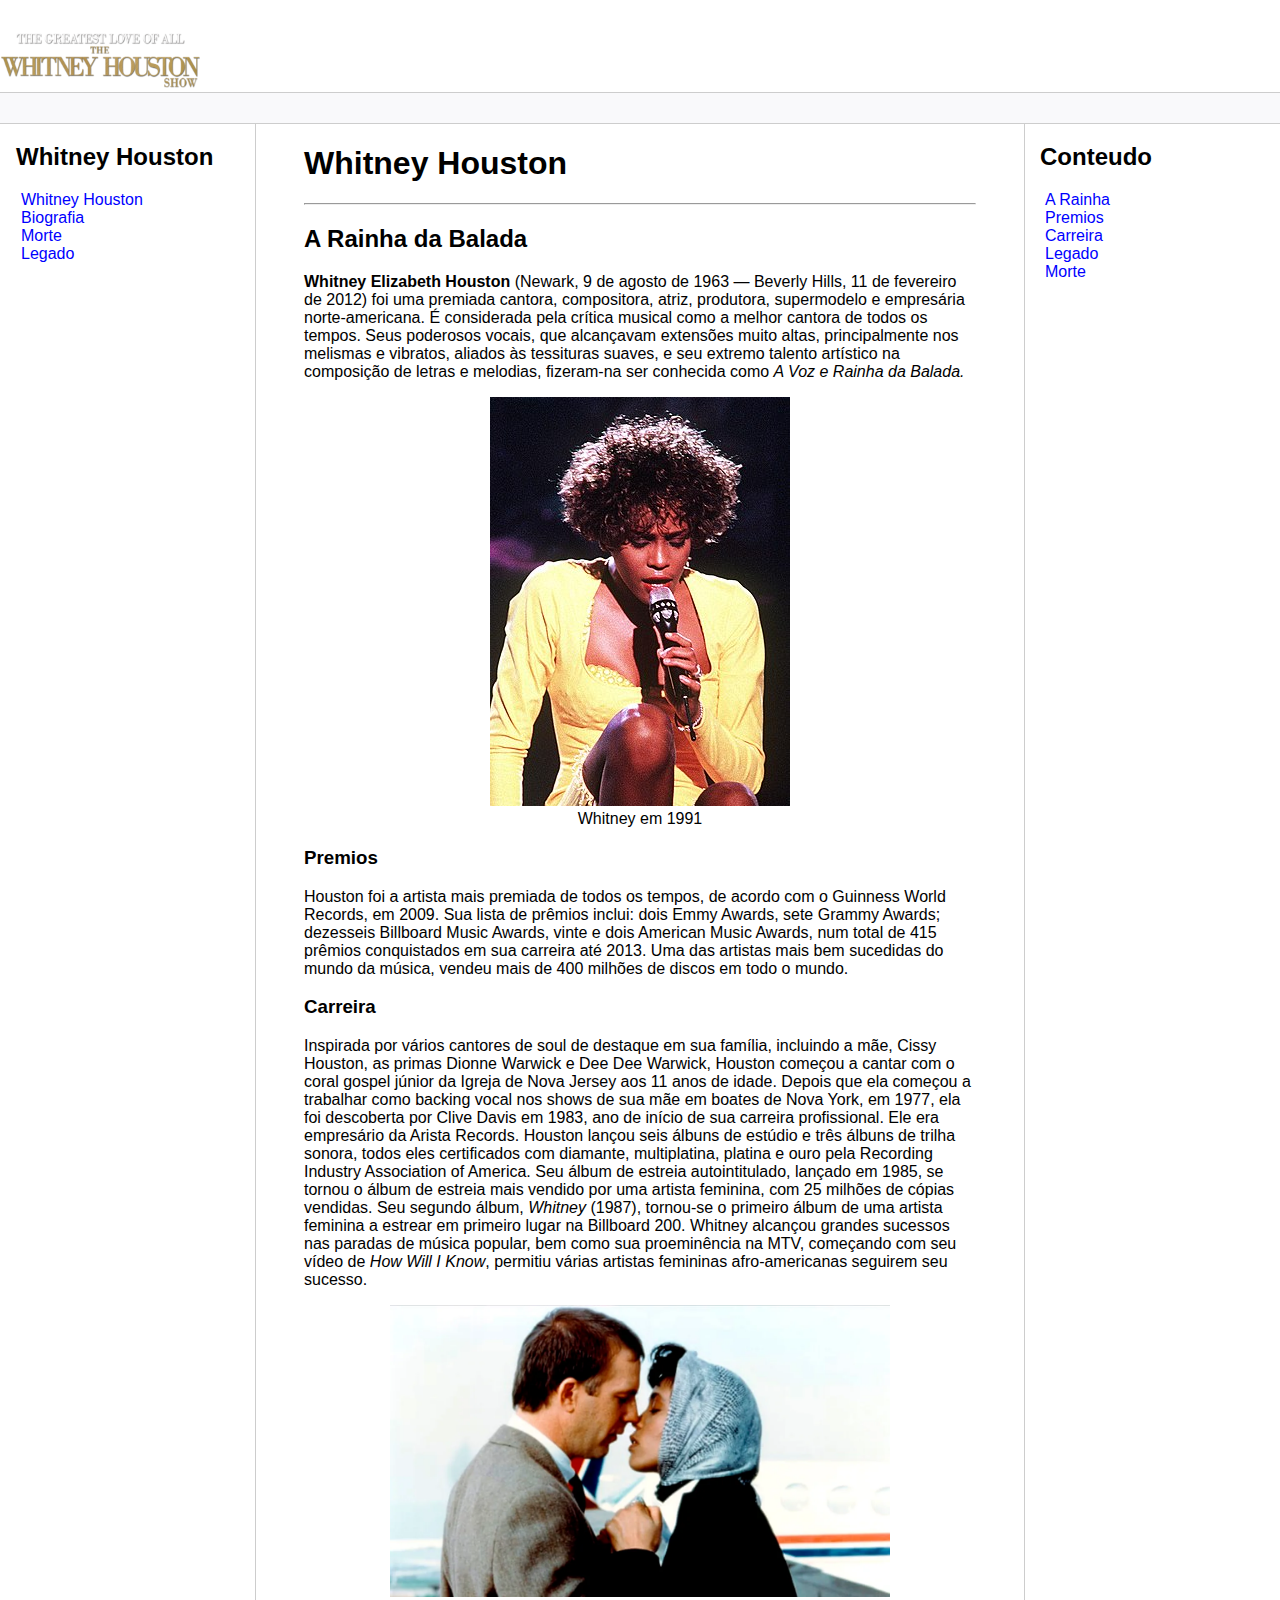
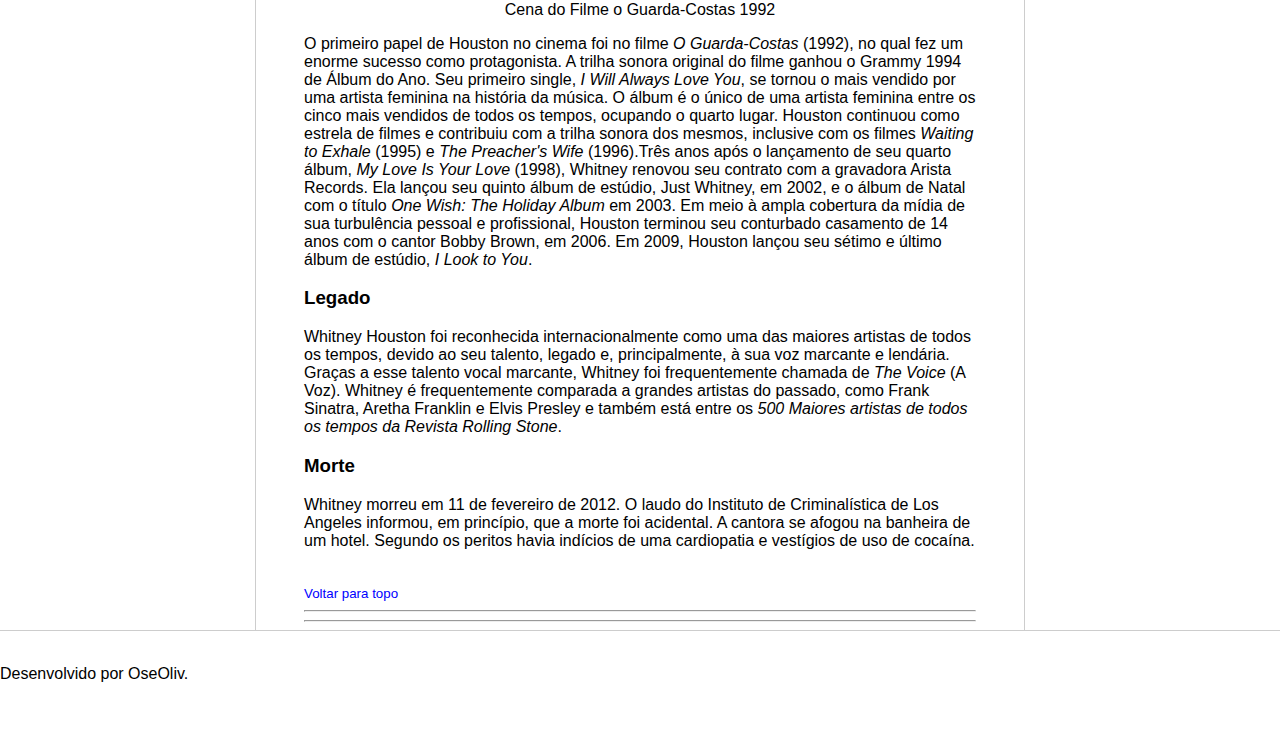
<file: index.html>
<!DOCTYPE html>
<html lang="pt-br">
<head>
    <meta charset="UTF-8">
    <meta http-equiv="X-UA-Compatible" content="IE=edge">
    <meta name="viewport" content="width=device-width, initial-scale=1.0">
    <title>Whitney Houston</title>
    <link rel="stylesheet" href="assets/css/style.css">
</head>
<body>

    <header class="logo">  
            <img src="assets/images/whlogo.png" alt="Logotipo Whitney Houston" width="200"/>  
    </header>

    <div class="bar"></div>

    <main class="content">
        <section class="sidebar">
            <h2>Whitney Houston</h2>
           <nav>
            <ul>
                <li><a href="index.html">Whitney Houston</a></li>
                <li><a href="biografia.html">Biografia</a></li>
                <li><a href="morte.html">Morte</a></li>
                <li><a href="legado.html">Legado</a></li>
            </ul>
        </nav>
        </section>

        <section class="main">
            <h1 id="topo">Whitney Houston</h1><hr>
            <h2 id="a-voz">A Rainha da Balada</h2>
            <p><strong>Whitney Elizabeth Houston</strong> (Newark, 9 de agosto de 1963 — Beverly Hills, 11 de fevereiro de 2012) foi uma premiada cantora, compositora, atriz, produtora, supermodelo e empresária norte-americana. É considerada pela crítica musical como a melhor cantora de todos os tempos. Seus poderosos vocais, que alcançavam extensões muito altas, principalmente nos melismas e vibratos, aliados às tessituras suaves, e seu extremo talento artístico na composição de letras e melodias, fizeram-na ser conhecida como <i>A Voz e Rainha da Balada.</i></p>
            <figure>
                <img srcset="assets\images\wh1.JPEG" alt="Whitney Cantando em Housto 1991" width="300">
                <figcaption>Whitney em 1991</figcaption>
            </figure>
            <h3 id="premios">Premios</h3>
            <p>Houston foi a artista mais premiada de todos os tempos, de acordo com o Guinness World Records, em 2009. Sua lista de prêmios inclui: dois Emmy Awards, sete Grammy Awards; dezesseis Billboard Music Awards, vinte e dois American Music Awards, num total de 415 prêmios conquistados em sua carreira até 2013. Uma das artistas mais bem sucedidas do mundo da música, vendeu mais de 400 milhões de discos em todo o mundo.</p>
            <h3 id="carreira">Carreira</h3>
            <p>Inspirada por vários cantores de soul de destaque em sua família, incluindo a mãe, Cissy Houston, as primas Dionne Warwick e Dee Dee Warwick, Houston começou a cantar com o coral gospel júnior da Igreja de Nova Jersey aos 11 anos de idade. Depois que ela começou a trabalhar como backing vocal nos shows de sua mãe em boates de Nova York, em 1977, ela foi descoberta por Clive Davis em 1983, ano de início de sua carreira profissional. Ele era empresário da Arista Records. Houston lançou seis álbuns de estúdio e três álbuns de trilha sonora, todos eles certificados com diamante, multiplatina, platina e ouro pela Recording Industry Association of America. Seu álbum de estreia autointitulado, lançado em 1985, se tornou o álbum de estreia mais vendido por uma artista feminina, com 25 milhões de cópias vendidas. Seu segundo álbum, <i>Whitney</i> (1987), tornou-se o primeiro álbum de uma artista feminina a estrear em primeiro lugar na Billboard 200. Whitney alcançou grandes sucessos nas paradas de música popular, bem como sua proeminência na MTV, começando com seu vídeo de <i>How Will I Know</i>, permitiu várias artistas femininas afro-americanas seguirem seu sucesso.</p>
            <figure>
                <img srcset="assets\images\wh2.jpg" alt="Whitney em cenada do filme O Guarda Costas" width="500">
                <figcaption>Cena do Filme o Guarda-Costas 1992</figcaption>
            </figure>
            <p>O primeiro papel de Houston no cinema foi no filme <i>O Guarda-Costas</i> (1992), no qual fez um enorme sucesso como protagonista. A trilha sonora original do filme ganhou o Grammy 1994 de Álbum do Ano. Seu primeiro single, <i>I Will Always Love You</i>, se tornou o mais vendido por uma artista feminina na história da música. O álbum é o único de uma artista feminina entre os cinco mais vendidos de todos os tempos, ocupando o quarto lugar. Houston continuou como estrela de filmes e contribuiu com a trilha sonora dos mesmos, inclusive com os filmes <i>Waiting to Exhale</i> (1995) e <i>The Preacher's Wife</i> (1996).Três anos após o lançamento de seu quarto álbum,<i> My Love Is Your Love</i> (1998), Whitney renovou seu contrato com a gravadora Arista Records. Ela lançou seu quinto álbum de estúdio, Just Whitney, em 2002, e o álbum de Natal com o título <i>One Wish: The Holiday Album</i> em 2003. Em meio à ampla cobertura da mídia de sua turbulência pessoal e profissional, Houston terminou seu conturbado casamento de 14 anos com o cantor Bobby Brown, em 2006. Em 2009, Houston lançou seu sétimo e último álbum de estúdio, <i>I Look to You</i>.</p>
            <h3 id="legado">Legado</h3>
            <p>Whitney Houston foi reconhecida internacionalmente como uma das maiores artistas de todos os tempos, devido ao seu talento, legado e, principalmente, à sua voz marcante e lendária. Graças a esse talento vocal marcante, Whitney foi frequentemente chamada de <i>The Voice</i> (A Voz). Whitney é frequentemente comparada a grandes artistas do passado, como Frank Sinatra, Aretha Franklin e Elvis Presley e também está entre os<i> 500 Maiores artistas de todos os tempos da Revista Rolling Stone</i>.</p>
            <h3 id="morte">Morte</h3>
            <p>Whitney morreu em 11 de fevereiro de 2012. O laudo do Instituto de Criminalística de Los Angeles informou, em princípio, que a morte foi acidental. A cantora se afogou na banheira de um hotel. Segundo os peritos havia indícios de uma cardiopatia e vestígios de uso de cocaína.</p>
            
            <br>


            <small><a href="#topo">Voltar para topo</a></small>
            <hr><hr>
        </section>
        
        <section class="anchors">
            <h2>Conteudo</h2>
            <ul>
                <li><a href="#a-voz">A Rainha</a></li>
                <li><a href="#premios">Premios</a></li>
                <li><a href="#carreira">Carreira</a></li>
                <li><a href="#legado">Legado</a></li>
                <li><a href="#morte">Morte</a></li>
                
              
            </ul>
        </section>
    
    </main>

    <footer class="footer"><br>
        <p>Desenvolvido por OseOliv.</p>

    </footer>
</body>
</html>
</file>
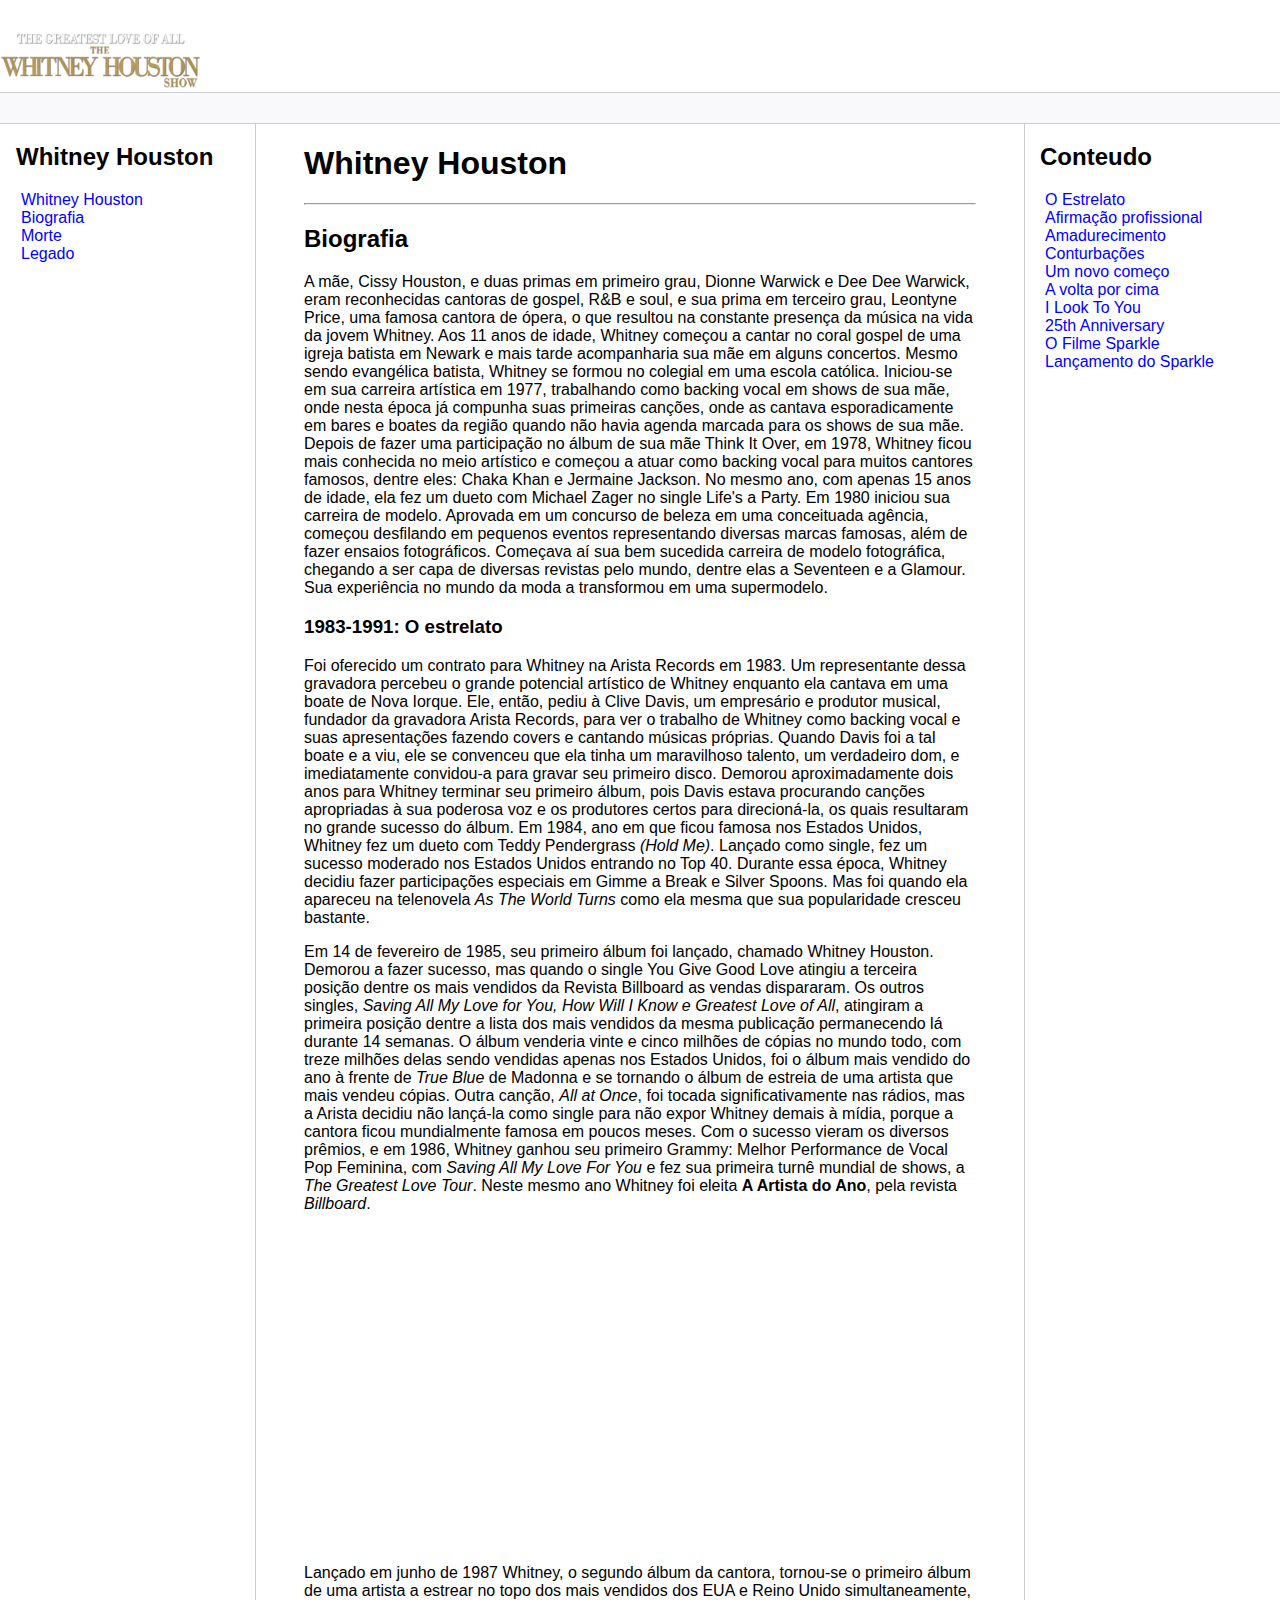
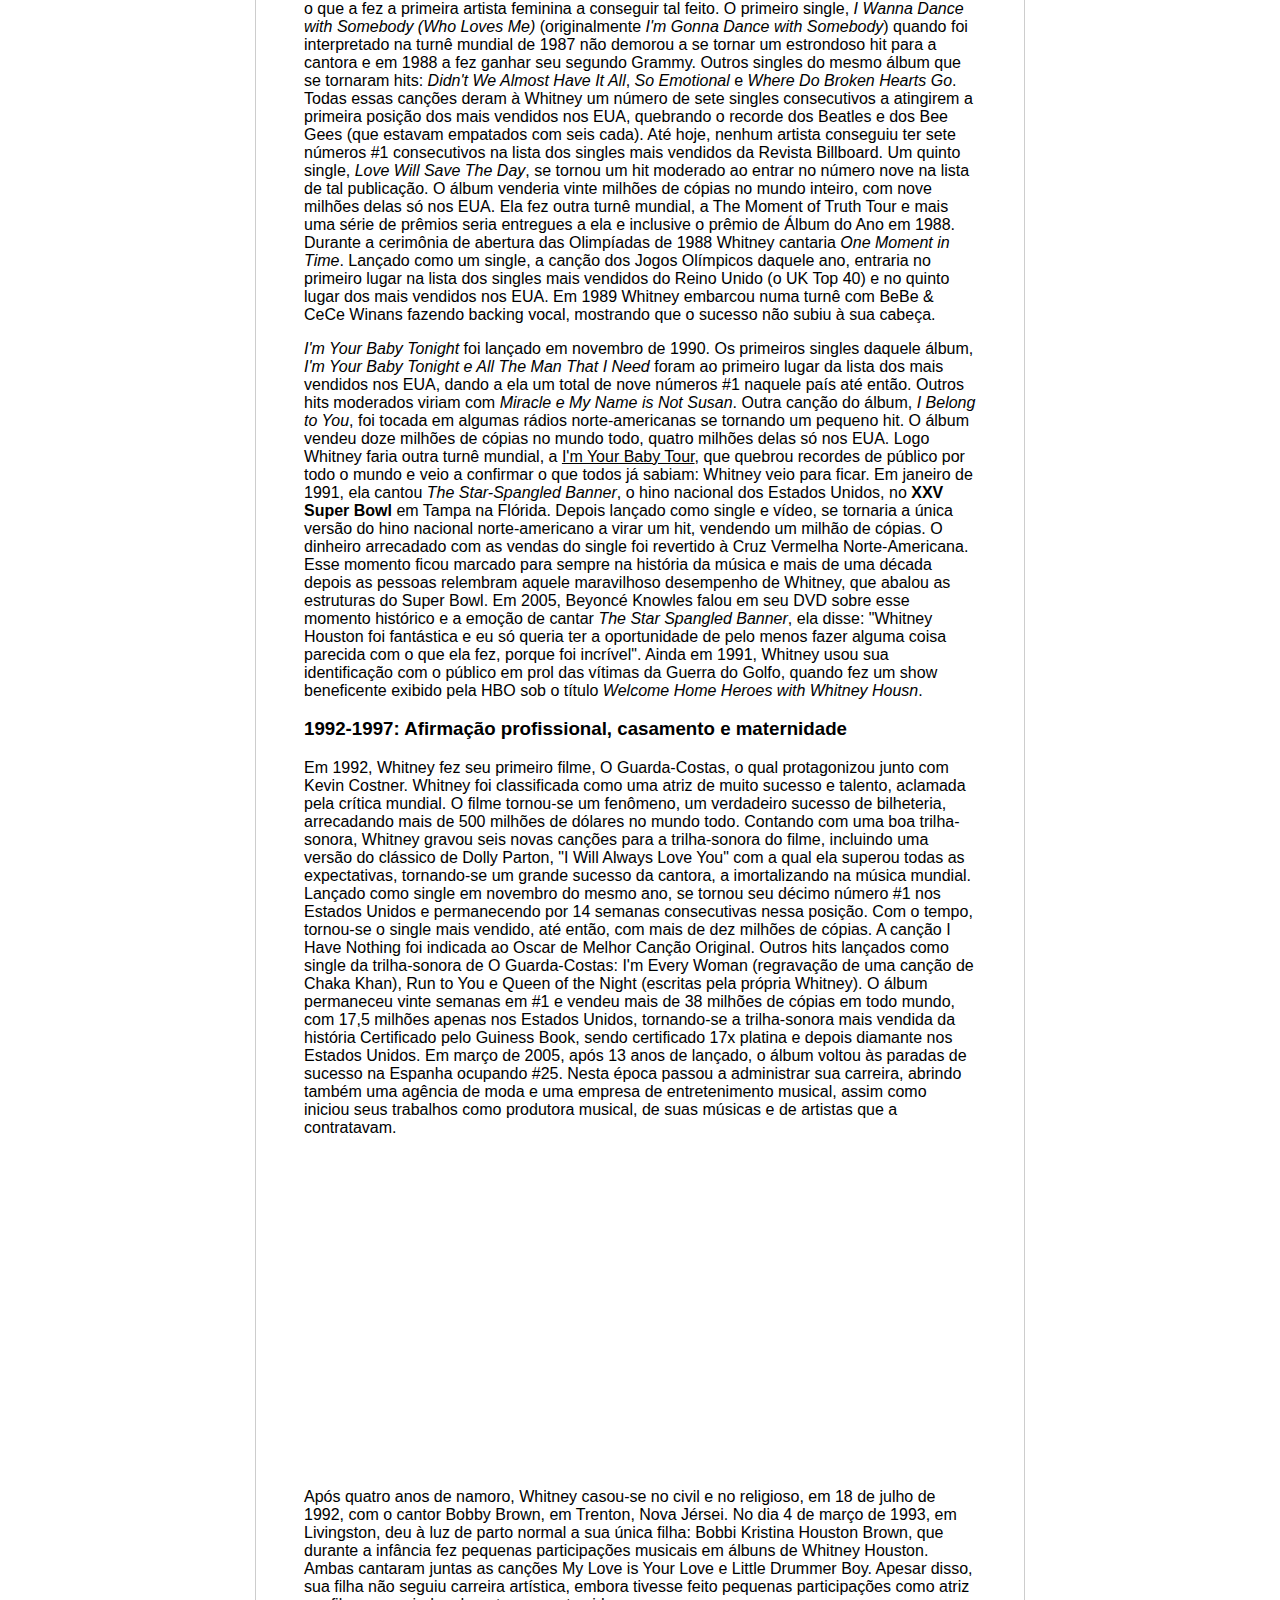
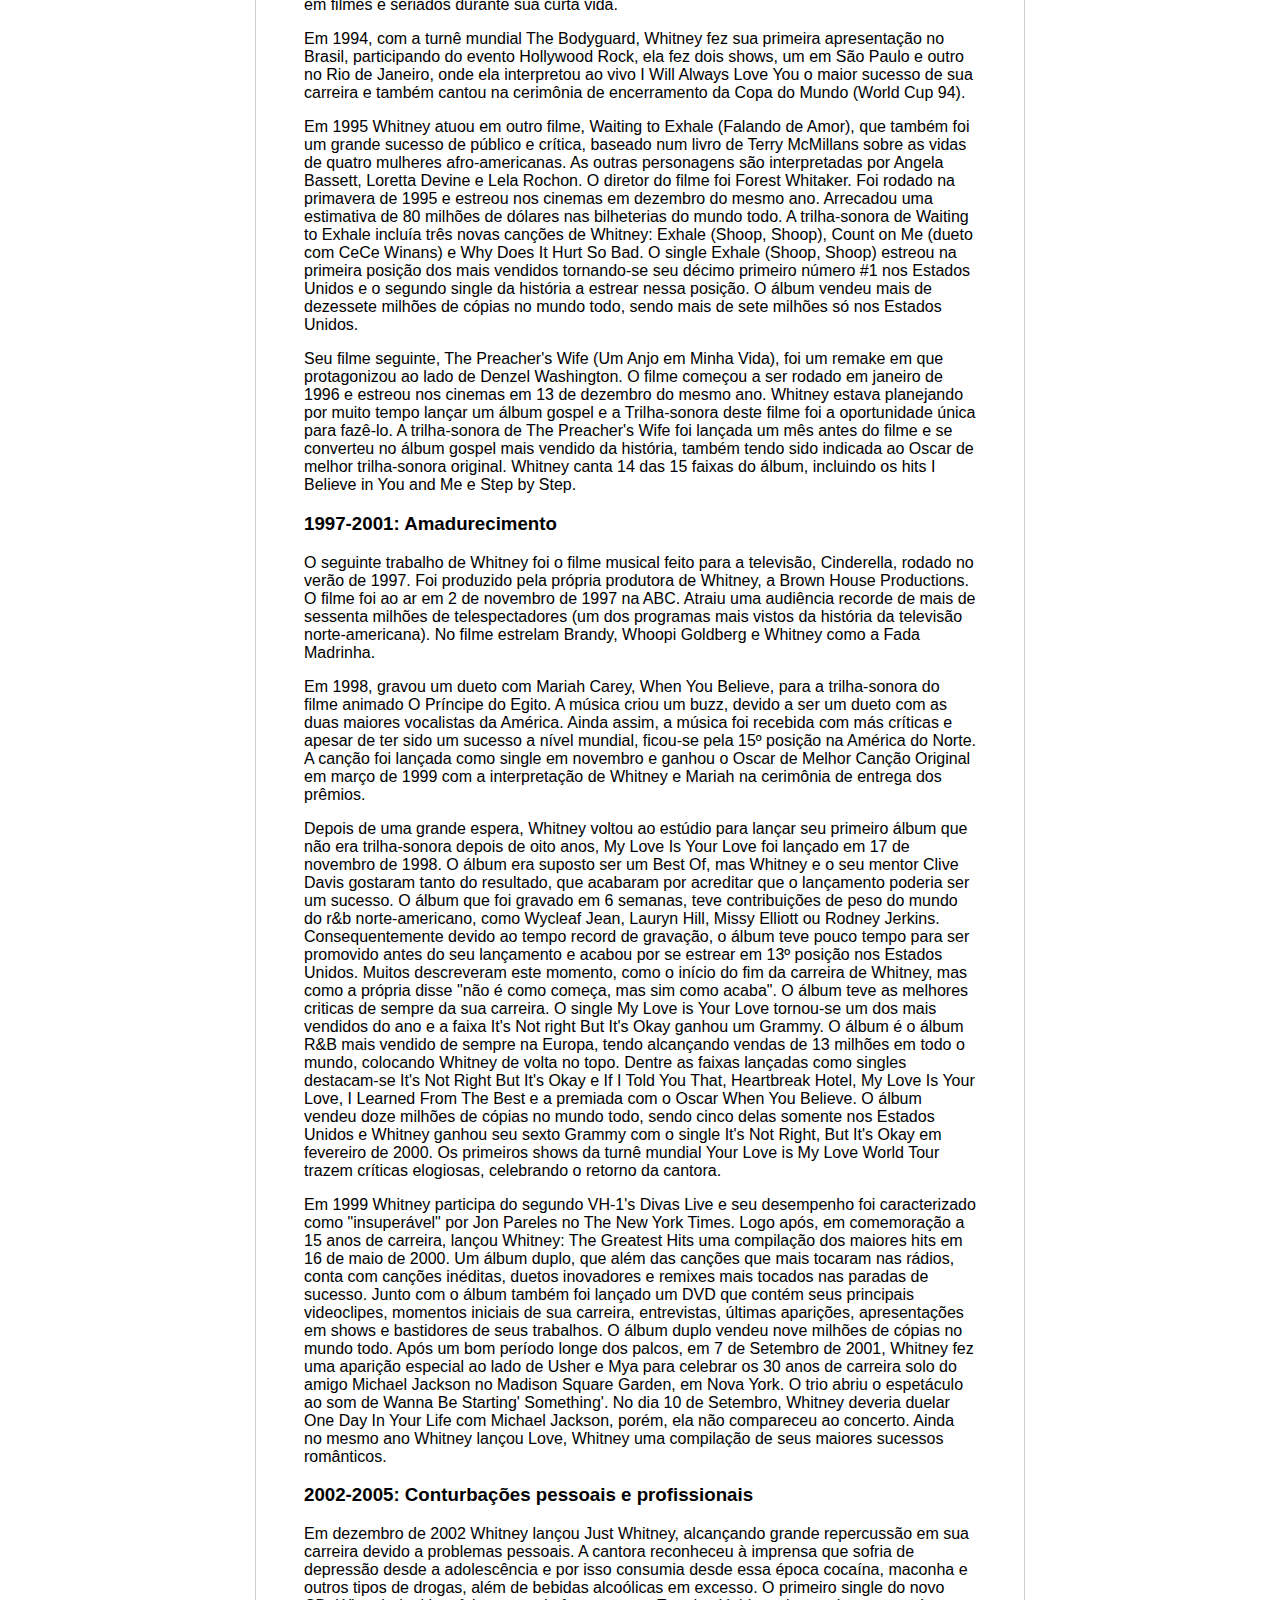
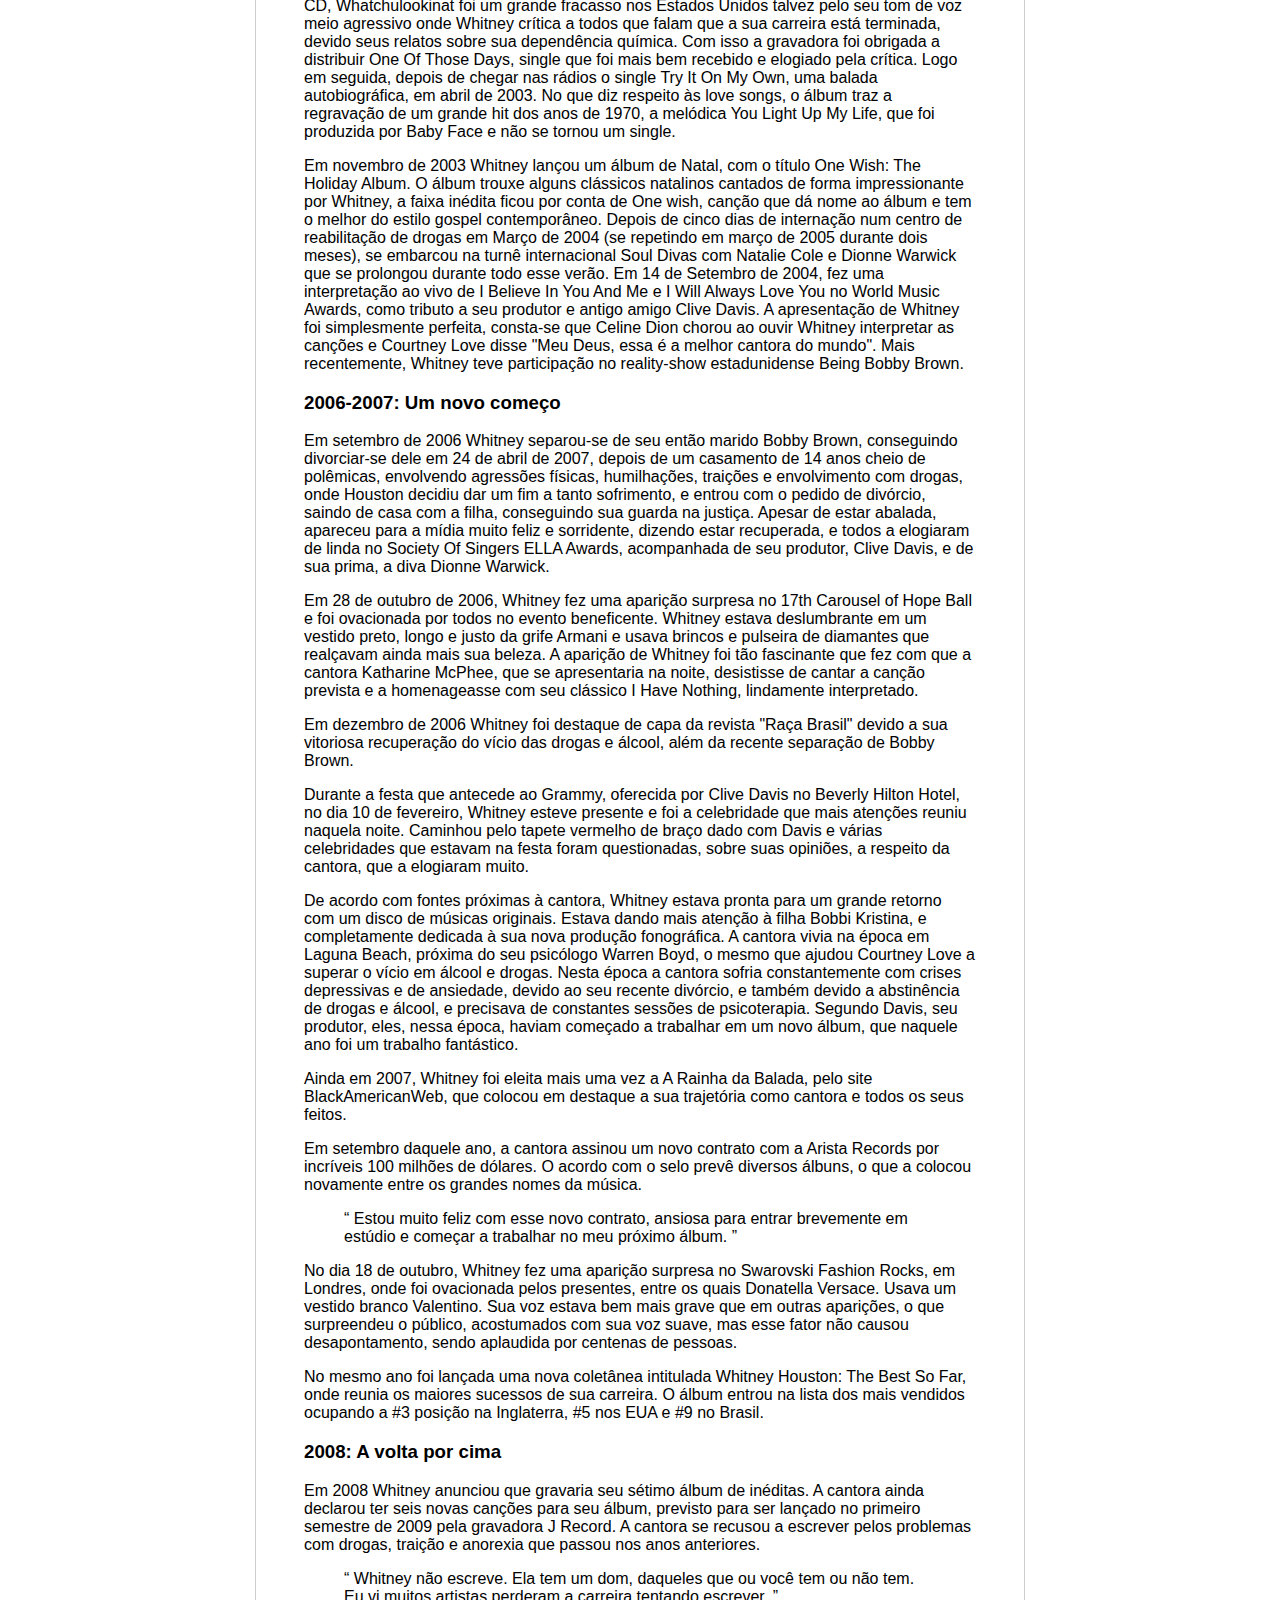
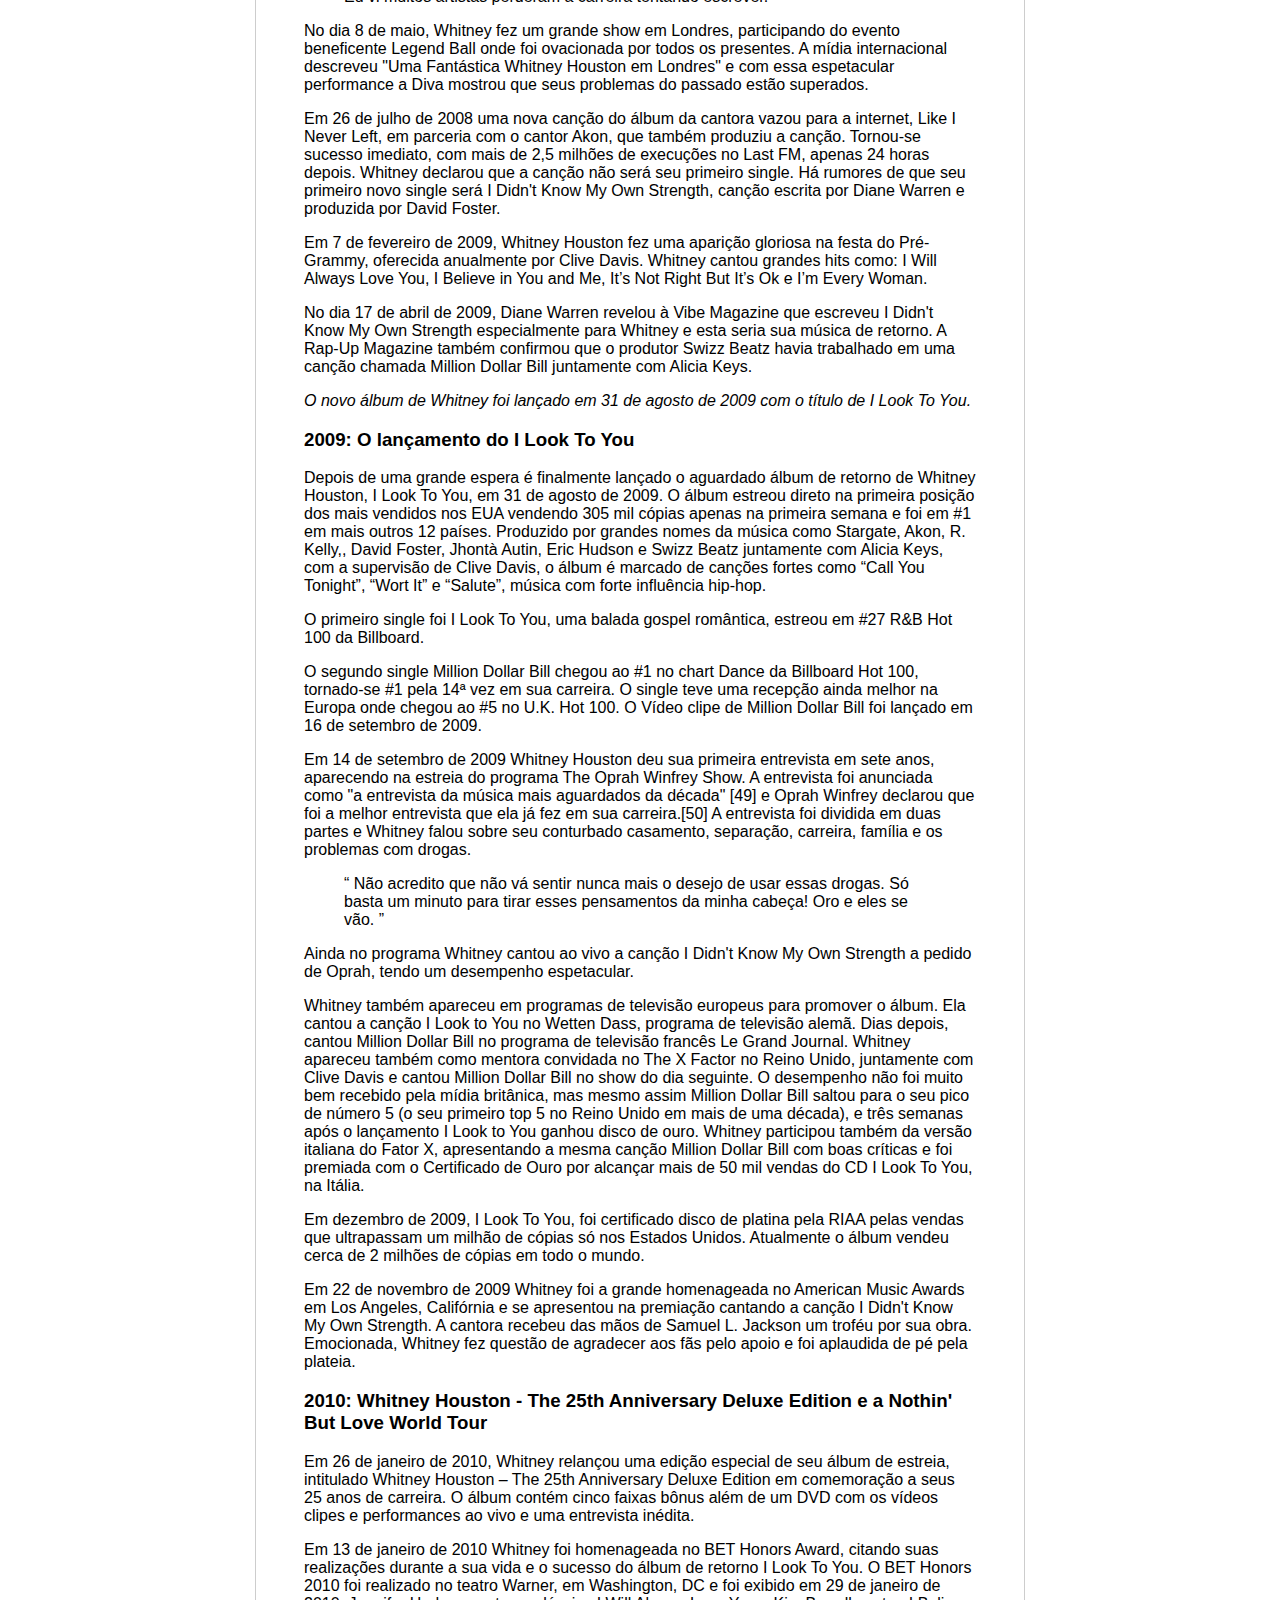
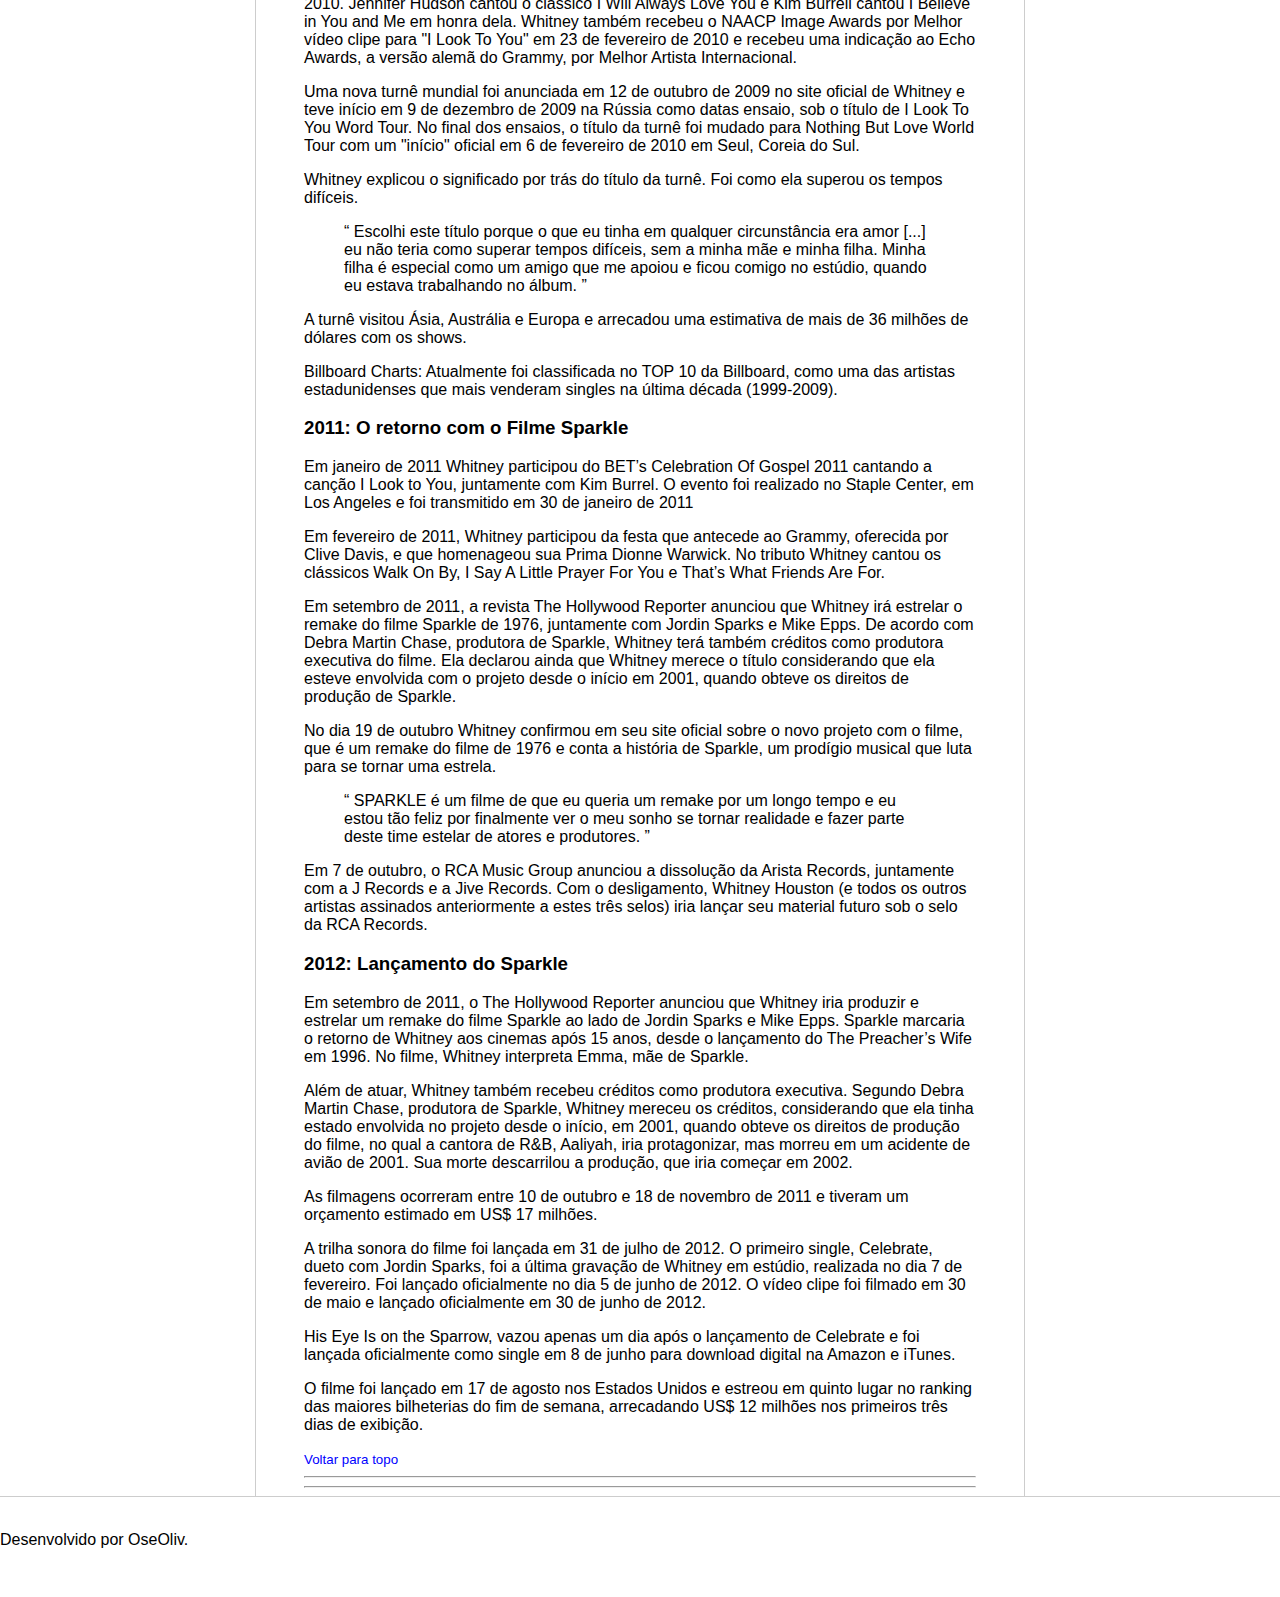
<file: biografia.html>
<!DOCTYPE html>
<html lang="pt-br">
<head>
    <meta charset="UTF-8">
    <meta http-equiv="X-UA-Compatible" content="IE=edge">
    <meta name="viewport" content="width=device-width, initial-scale=1.0">
    <title>Whitney Houston - Biografia</title>
    <link rel="stylesheet" href="assets/css/style.css">
</head>
<body>

    <header class="logo">  
            <img src="assets/images/whlogo.png" alt="Logotipo Whitney Houston" width="200"/>  
    </header>

    <div class="bar"></div>

    <main class="content">
        <section class="sidebar">
            <h2>Whitney Houston</h2>
           <nav>
            <ul>
                <li><a href="index.html">Whitney Houston</a></li>
                <li><a href="biografia.html">Biografia</a></li>
                <li><a href="morte.html">Morte</a></li>
                <li><a href="legado.html">Legado</a></li>
            </ul>
        </nav>
        </section>

        <section class="main">
            <h1 id="topo">Whitney Houston</h1><hr>
            <h2 id="biografia">Biografia</h2>
            <p>A mãe, Cissy Houston, e duas primas em primeiro grau, Dionne Warwick e Dee Dee Warwick, eram reconhecidas cantoras de gospel, R&B e soul, e sua prima em terceiro grau, Leontyne Price, uma famosa cantora de ópera, o que resultou na constante presença da música na vida da jovem Whitney. Aos 11 anos de idade, Whitney começou a cantar no coral gospel de uma igreja batista em Newark e mais tarde acompanharia sua mãe em alguns concertos. Mesmo sendo evangélica batista, Whitney se formou no colegial em uma escola católica. Iniciou-se em sua carreira artística em 1977, trabalhando como backing vocal em shows de sua mãe, onde nesta época já compunha suas primeiras canções, onde as cantava esporadicamente em bares e boates da região quando não havia agenda marcada para os shows de sua mãe. Depois de fazer uma participação no álbum de sua mãe Think It Over, em 1978, Whitney ficou mais conhecida no meio artístico e começou a atuar como backing vocal para muitos cantores famosos, dentre eles: Chaka Khan e Jermaine Jackson. No mesmo ano, com apenas 15 anos de idade, ela fez um dueto com Michael Zager no single Life's a Party. Em 1980 iniciou sua carreira de modelo. Aprovada em um concurso de beleza em uma conceituada agência, começou desfilando em pequenos eventos representando diversas marcas famosas, além de fazer ensaios fotográficos. Começava aí sua bem sucedida carreira de modelo fotográfica, chegando a ser capa de diversas revistas pelo mundo, dentre elas a Seventeen e a Glamour. Sua experiência no mundo da moda a transformou em uma supermodelo.
            </p>
           
            <h3 id="1983">1983-1991: O estrelato</h3>
            <p>Foi oferecido um contrato para Whitney na Arista Records em 1983. Um representante dessa gravadora percebeu o grande potencial artístico de Whitney enquanto ela cantava em uma boate de Nova Iorque. Ele, então, pediu à Clive Davis, um empresário e produtor musical, fundador da gravadora Arista Records, para ver o trabalho de Whitney como backing vocal e suas apresentações fazendo covers e cantando músicas próprias. Quando Davis foi a tal boate e a viu, ele se convenceu que ela tinha um maravilhoso talento, um verdadeiro dom, e imediatamente convidou-a para gravar seu primeiro disco. Demorou aproximadamente dois anos para Whitney terminar seu primeiro álbum, pois Davis estava procurando canções apropriadas à sua poderosa voz e os produtores certos para direcioná-la, os quais resultaram no grande sucesso do álbum. Em 1984, ano em que ficou famosa nos Estados Unidos, Whitney fez um dueto com Teddy Pendergrass <i>(Hold Me)</i>. Lançado como single, fez um sucesso moderado nos Estados Unidos entrando no Top 40. Durante essa época, Whitney decidiu fazer participações especiais em Gimme a Break e Silver Spoons. Mas foi quando ela apareceu na telenovela <i>As The World Turns</i> como ela mesma que sua popularidade cresceu bastante.</p>
            <p>Em 14 de fevereiro de 1985, seu primeiro álbum foi lançado, chamado Whitney Houston. Demorou a fazer sucesso, mas quando o single You Give Good Love atingiu a terceira posição dentre os mais vendidos da Revista Billboard as vendas dispararam. Os outros singles,<i> Saving All My Love for You, How Will I Know e Greatest Love of All</i>, atingiram a primeira posição dentre a lista dos mais vendidos da mesma publicação permanecendo lá durante 14 semanas. O álbum venderia vinte e cinco milhões de cópias no mundo todo, com treze milhões delas sendo vendidas apenas nos Estados Unidos, foi o álbum mais vendido do ano à frente de <i>True Blue</i> de Madonna e se tornando o álbum de estreia de uma artista que mais vendeu cópias. Outra canção, <i>All at Once</i>, foi tocada significativamente nas rádios, mas a Arista decidiu não lançá-la como single para não expor Whitney demais à mídia, porque a cantora ficou mundialmente famosa em poucos meses. Com o sucesso vieram os diversos prêmios, e em 1986, Whitney ganhou seu primeiro Grammy: Melhor Performance de Vocal Pop Feminina, com <i>Saving All My Love For You</i> e fez sua primeira turnê mundial de shows, a<i> The Greatest Love Tour</i>. Neste mesmo ano Whitney foi eleita <strong>A Artista do Ano</strong>, pela revista <i>Billboard</i>.</p>
            <iframe width="560" height="315" src="https://www.youtube.com/embed/EbCeUdepGIs" title="YouTube video player" frameborder="0" allow="accelerometer; autoplay; clipboard-write; encrypted-media; gyroscope; picture-in-picture; web-share" allowfullscreen>Clipe Saving all my life for you</iframe>            <p>Lançado em junho de 1987 Whitney, o segundo álbum da cantora, tornou-se o primeiro álbum de uma artista a estrear no topo dos mais vendidos dos EUA e Reino Unido simultaneamente, o que a fez a primeira artista feminina a conseguir tal feito. O primeiro single, <i>I Wanna Dance with Somebody (Who Loves Me)</i> (originalmente <i>I'm Gonna Dance with Somebody</i>) quando foi interpretado na turnê mundial de 1987 não demorou a se tornar um estrondoso hit para a cantora e em 1988 a fez ganhar seu segundo Grammy. Outros singles do mesmo álbum que se tornaram hits: <i>Didn't We Almost Have It All</i>, <i>So Emotional</i> e <i>Where Do Broken Hearts Go</i>. Todas essas canções deram à Whitney um número de sete singles consecutivos a atingirem a primeira posição dos mais vendidos nos EUA, quebrando o recorde dos Beatles e dos Bee Gees (que estavam empatados com seis cada). Até hoje, nenhum artista conseguiu ter sete números #1 consecutivos na lista dos singles mais vendidos da Revista Billboard. Um quinto single, <i>Love Will Save The Day</i>, se tornou um hit moderado ao entrar no número nove na lista de tal publicação. O álbum venderia vinte milhões de cópias no mundo inteiro, com nove milhões delas só nos EUA. Ela fez outra turnê mundial, a The Moment of Truth Tour e mais uma série de prêmios seria entregues a ela e inclusive o prêmio de Álbum do Ano em 1988. Durante a cerimônia de abertura das Olimpíadas de 1988 Whitney cantaria <i>One Moment in Time</i>. Lançado como um single, a canção dos Jogos Olímpicos daquele ano, entraria no primeiro lugar na lista dos singles mais vendidos do Reino Unido (o UK Top 40) e no quinto lugar dos mais vendidos nos EUA. Em 1989 Whitney embarcou numa turnê com BeBe & CeCe Winans fazendo backing vocal, mostrando que o sucesso não subiu à sua cabeça.</p>
            <p><i>I'm Your Baby Tonight</i> foi lançado em novembro de 1990. Os primeiros singles daquele álbum, <i>I'm Your Baby Tonight e All The Man That I Need </i>foram ao primeiro lugar da lista dos mais vendidos nos EUA, dando a ela um total de nove números #1 naquele país até então. Outros hits moderados viriam com <i>Miracle e My Name is Not Susan</i>. Outra canção do álbum, <i>I Belong to You</i>, foi tocada em algumas rádios norte-americanas se tornando um pequeno hit. O álbum vendeu doze milhões de cópias no mundo todo, quatro milhões delas só nos EUA. Logo Whitney faria outra turnê mundial, a <u>I'm Your Baby Tour</u>, que quebrou recordes de público por todo o mundo e veio a confirmar o que todos já sabiam: Whitney veio para ficar. Em janeiro de 1991, ela cantou <i>The Star-Spangled Banner</i>, o hino nacional dos Estados Unidos, no <strong>XXV Super Bowl</strong> em Tampa na Flórida. Depois lançado como single e vídeo, se tornaria a única versão do hino nacional norte-americano a virar um hit, vendendo um milhão de cópias. O dinheiro arrecadado com as vendas do single foi revertido à Cruz Vermelha Norte-Americana. Esse momento ficou marcado para sempre na história da música e mais de uma década depois as pessoas relembram aquele maravilhoso desempenho de Whitney, que abalou as estruturas do Super Bowl. Em 2005, Beyoncé Knowles falou em seu DVD sobre esse momento histórico e a emoção de cantar <i>The Star Spangled Banner</i>, ela disse: "Whitney Houston foi fantástica e eu só queria ter a oportunidade de pelo menos fazer alguma coisa parecida com o que ela fez, porque foi incrível". Ainda em 1991, Whitney usou sua identificação com o público em prol das vítimas da Guerra do Golfo, quando fez um show beneficente exibido pela HBO sob o título <i>Welcome Home Heroes with Whitney Housn</i>.</p>
            
            <h3 id="1992">1992-1997: Afirmação profissional, casamento e maternidade</h3>
            <p>Em 1992, Whitney fez seu primeiro filme, O Guarda-Costas, o qual protagonizou junto com Kevin Costner. Whitney foi classificada como uma atriz de muito sucesso e talento, aclamada pela crítica mundial. O filme tornou-se um fenômeno, um verdadeiro sucesso de bilheteria, arrecadando mais de 500 milhões de dólares no mundo todo. Contando com uma boa trilha-sonora, Whitney gravou seis novas canções para a trilha-sonora do filme, incluindo uma versão do clássico de Dolly Parton, "I Will Always Love You" com a qual ela superou todas as expectativas, tornando-se um grande sucesso da cantora, a imortalizando na música mundial. Lançado como single em novembro do mesmo ano, se tornou seu décimo número #1 nos Estados Unidos e permanecendo por 14 semanas consecutivas nessa posição. Com o tempo, tornou-se o single mais vendido, até então, com mais de dez milhões de cópias. A canção I Have Nothing foi indicada ao Oscar de Melhor Canção Original. Outros hits lançados como single da trilha-sonora de O Guarda-Costas: I'm Every Woman (regravação de uma canção de Chaka Khan), Run to You e Queen of the Night (escritas pela própria Whitney). O álbum permaneceu vinte semanas em #1 e vendeu mais de 38 milhões de cópias em todo mundo, com 17,5 milhões apenas nos Estados Unidos, tornando-se a trilha-sonora mais vendida da história Certificado pelo Guiness Book, sendo certificado 17x platina e depois diamante nos Estados Unidos. Em março de 2005, após 13 anos de lançado, o álbum voltou às paradas de sucesso na Espanha ocupando #25. Nesta época passou a administrar sua carreira, abrindo também uma agência de moda e uma empresa de entretenimento musical, assim como iniciou seus trabalhos como produtora musical, de suas músicas e de artistas que a contratavam.</p>
            <iframe width="560" height="315" src="https://www.youtube.com/embed/sUBd3zZPjXI" title="YouTube video player" frameborder="0" allow="accelerometer; autoplay; clipboard-write; encrypted-media; gyroscope; picture-in-picture; web-share" allowfullscreen>Video I will always Love you</iframe>
            <p>Após quatro anos de namoro, Whitney casou-se no civil e no religioso, em 18 de julho de 1992, com o cantor Bobby Brown, em Trenton, Nova Jérsei. No dia 4 de março de 1993, em Livingston, deu à luz de parto normal a sua única filha: Bobbi Kristina Houston Brown, que durante a infância fez pequenas participações musicais em álbuns de Whitney Houston. Ambas cantaram juntas as canções My Love is Your Love e Little Drummer Boy. Apesar disso, sua filha não seguiu carreira artística, embora tivesse feito pequenas participações como atriz em filmes e seriados durante sua curta vida.</p>
            <p>Em 1994, com a turnê mundial The Bodyguard, Whitney fez sua primeira apresentação no Brasil, participando do evento Hollywood Rock, ela fez dois shows, um em São Paulo e outro no Rio de Janeiro, onde ela interpretou ao vivo I Will Always Love You o maior sucesso de sua carreira e também cantou na cerimônia de encerramento da Copa do Mundo (World Cup 94).</p>
            <p>Em 1995 Whitney atuou em outro filme, Waiting to Exhale (Falando de Amor), que também foi um grande sucesso de público e crítica, baseado num livro de Terry McMillans sobre as vidas de quatro mulheres afro-americanas. As outras personagens são interpretadas por Angela Bassett, Loretta Devine e Lela Rochon. O diretor do filme foi Forest Whitaker. Foi rodado na primavera de 1995 e estreou nos cinemas em dezembro do mesmo ano. Arrecadou uma estimativa de 80 milhões de dólares nas bilheterias do mundo todo. A trilha-sonora de Waiting to Exhale incluía três novas canções de Whitney: Exhale (Shoop, Shoop), Count on Me (dueto com CeCe Winans) e Why Does It Hurt So Bad. O single Exhale (Shoop, Shoop) estreou na primeira posição dos mais vendidos tornando-se seu décimo primeiro número #1 nos Estados Unidos e o segundo single da história a estrear nessa posição. O álbum vendeu mais de dezessete milhões de cópias no mundo todo, sendo mais de sete milhões só nos Estados Unidos.</p>
            <p>Seu filme seguinte, The Preacher's Wife (Um Anjo em Minha Vida), foi um remake em que protagonizou ao lado de Denzel Washington. O filme começou a ser rodado em janeiro de 1996 e estreou nos cinemas em 13 de dezembro do mesmo ano. Whitney estava planejando por muito tempo lançar um álbum gospel e a Trilha-sonora deste filme foi a oportunidade única para fazê-lo. A trilha-sonora de The Preacher's Wife foi lançada um mês antes do filme e se converteu no álbum gospel mais vendido da história, também tendo sido indicada ao Oscar de melhor trilha-sonora original. Whitney canta 14 das 15 faixas do álbum, incluindo os hits I Believe in You and Me e Step by Step.</p>
            
            <h3 id="1997">1997-2001: Amadurecimento</h3>
            <p>O seguinte trabalho de Whitney foi o filme musical feito para a televisão, Cinderella, rodado no verão de 1997. Foi produzido pela própria produtora de Whitney, a Brown House Productions. O filme foi ao ar em 2 de novembro de 1997 na ABC. Atraiu uma audiência recorde de mais de sessenta milhões de telespectadores (um dos programas mais vistos da história da televisão norte-americana). No filme estrelam Brandy, Whoopi Goldberg e Whitney como a Fada Madrinha.<p>
            <p>Em 1998, gravou um dueto com Mariah Carey, When You Believe, para a trilha-sonora do filme animado O Príncipe do Egito. A música criou um buzz, devido a ser um dueto com as duas maiores vocalistas da América. Ainda assim, a música foi recebida com más críticas e apesar de ter sido um sucesso a nível mundial, ficou-se pela 15º posição na América do Norte. A canção foi lançada como single em novembro e ganhou o Oscar de Melhor Canção Original em março de 1999 com a interpretação de Whitney e Mariah na cerimônia de entrega dos prêmios.</p>
            <p>Depois de uma grande espera, Whitney voltou ao estúdio para lançar seu primeiro álbum que não era trilha-sonora depois de oito anos, My Love Is Your Love foi lançado em 17 de novembro de 1998. O álbum era suposto ser um Best Of, mas Whitney e o seu mentor Clive Davis gostaram tanto do resultado, que acabaram por acreditar que o lançamento poderia ser um sucesso. O álbum que foi gravado em 6 semanas, teve contribuições de peso do mundo do r&b norte-americano, como Wycleaf Jean, Lauryn Hill, Missy Elliott ou Rodney Jerkins. Consequentemente devido ao tempo record de gravação, o álbum teve pouco tempo para ser promovido antes do seu lançamento e acabou por se estrear em 13º posição nos Estados Unidos. Muitos descreveram este momento, como o início do fim da carreira de Whitney, mas como a própria disse "não é como começa, mas sim como acaba". O álbum teve as melhores criticas de sempre da sua carreira. O single My Love is Your Love tornou-se um dos mais vendidos do ano e a faixa It's Not right But It's Okay ganhou um Grammy. O álbum é o álbum R&B mais vendido de sempre na Europa, tendo alcançando vendas de 13 milhões em todo o mundo, colocando Whitney de volta no topo. Dentre as faixas lançadas como singles destacam-se It's Not Right But It's Okay e If I Told You That, Heartbreak Hotel, My Love Is Your Love, I Learned From The Best e a premiada com o Oscar When You Believe. O álbum vendeu doze milhões de cópias no mundo todo, sendo cinco delas somente nos Estados Unidos e Whitney ganhou seu sexto Grammy com o single It's Not Right, But It's Okay em fevereiro de 2000. Os primeiros shows da turnê mundial Your Love is My Love World Tour trazem críticas elogiosas, celebrando o retorno da cantora.</p>
            <p>Em 1999 Whitney participa do segundo VH-1's Divas Live e seu desempenho foi caracterizado como "insuperável" por Jon Pareles no The New York Times. Logo após, em comemoração a 15 anos de carreira, lançou Whitney: The Greatest Hits uma compilação dos maiores hits em 16 de maio de 2000. Um álbum duplo, que além das canções que mais tocaram nas rádios, conta com canções inéditas, duetos inovadores e remixes mais tocados nas paradas de sucesso. Junto com o álbum também foi lançado um DVD que contém seus principais videoclipes, momentos iniciais de sua carreira, entrevistas, últimas aparições, apresentações em shows e bastidores de seus trabalhos. O álbum duplo vendeu nove milhões de cópias no mundo todo. Após um bom período longe dos palcos, em 7 de Setembro de 2001, Whitney fez uma aparição especial ao lado de Usher e Mya para celebrar os 30 anos de carreira solo do amigo Michael Jackson no Madison Square Garden, em Nova York. O trio abriu o espetáculo ao som de Wanna Be Starting' Something'. No dia 10 de Setembro, Whitney deveria duelar One Day In Your Life com Michael Jackson, porém, ela não compareceu ao concerto. Ainda no mesmo ano Whitney lançou Love, Whitney uma compilação de seus maiores sucessos românticos.</p>
            <h3 id="2000">2002-2005: Conturbações pessoais e profissionais</h3>
            <p>Em dezembro de 2002 Whitney lançou Just Whitney, alcançando grande repercussão em sua carreira devido a problemas pessoais. A cantora reconheceu à imprensa que sofria de depressão desde a adolescência e por isso consumia desde essa época cocaína, maconha e outros tipos de drogas, além de bebidas alcoólicas em excesso. O primeiro single do novo CD, Whatchulookinat foi um grande fracasso nos Estados Unidos talvez pelo seu tom de voz meio agressivo onde Whitney crítica a todos que falam que a sua carreira está terminada, devido seus relatos sobre sua dependência química. Com isso a gravadora foi obrigada a distribuir One Of Those Days, single que foi mais bem recebido e elogiado pela crítica. Logo em seguida, depois de chegar nas rádios o single Try It On My Own, uma balada autobiográfica, em abril de 2003. No que diz respeito às love songs, o álbum traz a regravação de um grande hit dos anos de 1970, a melódica You Light Up My Life, que foi produzida por Baby Face e não se tornou um single.</p>
            <p>Em novembro de 2003 Whitney lançou um álbum de Natal, com o título One Wish: The Holiday Album. O álbum trouxe alguns clássicos natalinos cantados de forma impressionante por Whitney, a faixa inédita ficou por conta de One wish, canção que dá nome ao álbum e tem o melhor do estilo gospel contemporâneo. Depois de cinco dias de internação num centro de reabilitação de drogas em Março de 2004 (se repetindo em março de 2005 durante dois meses), se embarcou na turnê internacional Soul Divas com Natalie Cole e Dionne Warwick que se prolongou durante todo esse verão. Em 14 de Setembro de 2004, fez uma interpretação ao vivo de I Believe In You And Me e I Will Always Love You no World Music Awards, como tributo a seu produtor e antigo amigo Clive Davis. A apresentação de Whitney foi simplesmente perfeita, consta-se que Celine Dion chorou ao ouvir Whitney interpretar as canções e Courtney Love disse "Meu Deus, essa é a melhor cantora do mundo". Mais recentemente, Whitney teve participação no reality-show estadunidense Being Bobby Brown.</p>

            <h3 id="2006">2006-2007: Um novo começo</h3>
                <p>
                    <p>Em setembro de 2006 Whitney separou-se de seu então marido Bobby Brown, conseguindo divorciar-se dele em 24 de abril de 2007, depois de um casamento de 14 anos cheio de polêmicas, envolvendo agressões físicas, humilhações, traições e envolvimento com drogas, onde Houston decidiu dar um fim a tanto sofrimento, e entrou com o pedido de divórcio, saindo de casa com a filha, conseguindo sua guarda na justiça. Apesar de estar abalada, apareceu para a mídia muito feliz e sorridente, dizendo estar recuperada, e todos a elogiaram de linda no Society Of Singers ELLA Awards, acompanhada de seu produtor, Clive Davis, e de sua prima, a diva Dionne Warwick.</p>
                <p>Em 28 de outubro de 2006, Whitney fez uma aparição surpresa no 17th Carousel of Hope Ball e foi ovacionada por todos no evento beneficente. Whitney estava deslumbrante em um vestido preto, longo e justo da grife Armani e usava brincos e pulseira de diamantes que realçavam ainda mais sua beleza. A aparição de Whitney foi tão fascinante que fez com que a cantora Katharine McPhee, que se apresentaria na noite, desistisse de cantar a canção prevista e a homenageasse com seu clássico I Have Nothing, lindamente interpretado.</p>
                <p>Em dezembro de 2006 Whitney foi destaque de capa da revista "Raça Brasil" devido a sua vitoriosa recuperação do vício das drogas e álcool, além da recente separação de Bobby Brown.</p>
                <p>Durante a festa que antecede ao Grammy, oferecida por Clive Davis no Beverly Hilton Hotel, no dia 10 de fevereiro, Whitney esteve presente e foi a celebridade que mais atenções reuniu naquela noite. Caminhou pelo tapete vermelho de braço dado com Davis e várias celebridades que estavam na festa foram questionadas, sobre suas opiniões, a respeito da cantora, que a elogiaram muito.</p>
                <p>De acordo com fontes próximas à cantora, Whitney estava pronta para um grande retorno com um disco de músicas originais. Estava dando mais atenção à filha Bobbi Kristina, e completamente dedicada à sua nova produção fonográfica. A cantora vivia na época em Laguna Beach, próxima do seu psicólogo Warren Boyd, o mesmo que ajudou Courtney Love a superar o vício em álcool e drogas. Nesta época a cantora sofria constantemente com crises depressivas e de ansiedade, devido ao seu recente divórcio, e também devido a abstinência de drogas e álcool, e precisava de constantes sessões de psicoterapia. Segundo Davis, seu produtor, eles, nessa época, haviam começado a trabalhar em um novo álbum, que naquele ano foi um trabalho fantástico.</p>
                <p>Ainda em 2007, Whitney foi eleita mais uma vez a A Rainha da Balada, pelo site BlackAmericanWeb, que colocou em destaque a sua trajetória como cantora e todos os seus feitos.</p>
                <p>Em setembro daquele ano, a cantora assinou um novo contrato com a Arista Records por incríveis 100 milhões de dólares. O acordo com o selo prevê diversos álbuns, o que a colocou novamente entre os grandes nomes da música.</p>
                <blockquote>“	Estou muito feliz com esse novo contrato, ansiosa para entrar brevemente em estúdio e começar a trabalhar no meu próximo álbum.	”</blockquote>
                <p>No dia 18 de outubro, Whitney fez uma aparição surpresa no Swarovski Fashion Rocks, em Londres, onde foi ovacionada pelos presentes, entre os quais Donatella Versace. Usava um vestido branco Valentino. Sua voz estava bem mais grave que em outras aparições, o que surpreendeu o público, acostumados com sua voz suave, mas esse fator não causou desapontamento, sendo aplaudida por centenas de pessoas.</p>
                <p>No mesmo ano foi lançada uma nova coletânea intitulada Whitney Houston: The Best So Far, onde reunia os maiores sucessos de sua carreira. O álbum entrou na lista dos mais vendidos ocupando a #3 posição na Inglaterra, #5 nos EUA e #9 no Brasil.</p>
                </p>
            
                <h3 id="2008">2008: A volta por cima</h3> 
            <p>Em 2008 Whitney anunciou que gravaria seu sétimo álbum de inéditas. A cantora ainda declarou ter seis novas canções para seu álbum, previsto para ser lançado no primeiro semestre de 2009 pela gravadora J Record. A cantora se recusou a escrever pelos problemas com drogas, traição e anorexia que passou nos anos anteriores.</p>
            <blockquote>“	Whitney não escreve. Ela tem um dom, daqueles que ou você tem ou não tem. Eu vi muitos artistas perderam a carreira tentando escrever.	”</blockquote>
            <p>No dia 8 de maio, Whitney fez um grande show em Londres, participando do evento beneficente Legend Ball onde foi ovacionada por todos os presentes. A mídia internacional descreveu "Uma Fantástica Whitney Houston em Londres" e com essa espetacular performance a Diva mostrou que seus problemas do passado estão superados.</p>
            <p>Em 26 de julho de 2008 uma nova canção do álbum da cantora vazou para a internet, Like I Never Left, em parceria com o cantor Akon, que também produziu a canção. Tornou-se sucesso imediato, com mais de 2,5 milhões de execuções no Last FM, apenas 24 horas depois. Whitney declarou que a canção não será seu primeiro single. Há rumores de que seu primeiro novo single será I Didn't Know My Own Strength, canção escrita por Diane Warren e produzida por David Foster.</p>
            <p>Em 7 de fevereiro de 2009, Whitney Houston fez uma aparição gloriosa na festa do Pré-Grammy, oferecida anualmente por Clive Davis. Whitney cantou grandes hits como: I Will Always Love You, I Believe in You and Me, It’s Not Right But It’s Ok e I’m Every Woman.</p>
            <p>No dia 17 de abril de 2009, Diane Warren revelou à Vibe Magazine que escreveu I Didn't Know My Own Strength especialmente para Whitney e esta seria sua música de retorno. A Rap-Up Magazine também confirmou que o produtor Swizz Beatz havia trabalhado em uma canção chamada Million Dollar Bill juntamente com Alicia Keys.</p>
            <p><i>O novo álbum de Whitney foi lançado em 31 de agosto de 2009 com o título de I Look To You.<p></i>
            
            <h3 id="2009">2009: O lançamento do I Look To You</h3>
            <p>Depois de uma grande espera é finalmente lançado o aguardado álbum de retorno de Whitney Houston, I Look To You, em 31 de agosto de 2009. O álbum estreou direto na primeira posição dos mais vendidos nos EUA vendendo 305 mil cópias apenas na primeira semana e foi em #1 em mais outros 12 países. Produzido por grandes nomes da música como Stargate, Akon, R. Kelly,, David Foster, Jhontà Autin, Eric Hudson e Swizz Beatz juntamente com Alicia Keys, com a supervisão de Clive Davis, o álbum é marcado de canções fortes como “Call You Tonight”, “Wort It” e “Salute”, música com forte influência hip-hop.</p>
            <p>O primeiro single foi I Look To You, uma balada gospel romântica, estreou em #27 R&B Hot 100 da Billboard.</p>
            <p>O segundo single Million Dollar Bill chegou ao #1 no chart Dance da Billboard Hot 100, tornado-se #1 pela 14ª vez em sua carreira. O single teve uma recepção ainda melhor na Europa onde chegou ao #5 no U.K. Hot 100. O Vídeo clipe de Million Dollar Bill foi lançado em 16 de setembro de 2009.</p>
            <p>Em 14 de setembro de 2009 Whitney Houston deu sua primeira entrevista em sete anos, aparecendo na estreia do programa The Oprah Winfrey Show. A entrevista foi anunciada como "a entrevista da música mais aguardados da década" [49] e Oprah Winfrey declarou que foi a melhor entrevista que ela já fez em sua carreira.[50] A entrevista foi dividida em duas partes e Whitney falou sobre seu conturbado casamento, separação, carreira, família e os problemas com drogas.</p>
            <blockquote>“	Não acredito que não vá sentir nunca mais o desejo de usar essas drogas. Só basta um minuto para tirar esses pensamentos da minha cabeça! Oro e eles se vão.	”</blockquote>
            <p>Ainda no programa Whitney cantou ao vivo a canção I Didn't Know My Own Strength a pedido de Oprah, tendo um desempenho espetacular.</p>
            <p>Whitney também apareceu em programas de televisão europeus para promover o álbum. Ela cantou a canção I Look to You no Wetten Dass, programa de televisão alemã. Dias depois, cantou Million Dollar Bill no programa de televisão francês Le Grand Journal. Whitney apareceu também como mentora convidada no The X Factor no Reino Unido, juntamente com Clive Davis e cantou Million Dollar Bill no show do dia seguinte. O desempenho não foi muito bem recebido pela mídia britânica, mas mesmo assim Million Dollar Bill saltou para o seu pico de número 5 (o seu primeiro top 5 no Reino Unido em mais de uma década), e três semanas após o lançamento I Look to You ganhou disco de ouro. Whitney participou também da versão italiana do Fator X, apresentando a mesma canção Million Dollar Bill com boas críticas e foi premiada com o Certificado de Ouro por alcançar mais de 50 mil vendas do CD I Look To You, na Itália.</p>
            <p>Em dezembro de 2009, I Look To You, foi certificado disco de platina pela RIAA pelas vendas que ultrapassam um milhão de cópias só nos Estados Unidos. Atualmente o álbum vendeu cerca de 2 milhões de cópias em todo o mundo.</p>
            <p>Em 22 de novembro de 2009 Whitney foi a grande homenageada no American Music Awards em Los Angeles, Califórnia e se apresentou na premiação cantando a canção I Didn't Know My Own Strength. A cantora recebeu das mãos de Samuel L. Jackson um troféu por sua obra. Emocionada, Whitney fez questão de agradecer aos fãs pelo apoio e foi aplaudida de pé pela plateia.</p>
            
            <h3 id="2010">2010: Whitney Houston - The 25th Anniversary Deluxe Edition e a Nothin' But Love World Tour</h3>
            <p>Em 26 de janeiro de 2010, Whitney relançou uma edição especial de seu álbum de estreia, intitulado Whitney Houston – The 25th Anniversary Deluxe Edition em comemoração a seus 25 anos de carreira. O álbum contém cinco faixas bônus além de um DVD com os vídeos clipes e performances ao vivo e uma entrevista inédita.</p>
            <p>Em 13 de janeiro de 2010 Whitney foi homenageada no BET Honors Award, citando suas realizações durante a sua vida e o sucesso do álbum de retorno I Look To You. O BET Honors 2010 foi realizado no teatro Warner, em Washington, DC e foi exibido em 29 de janeiro de 2010. Jennifer Hudson cantou o clássico I Will Always Love You e Kim Burrell cantou I Believe in You and Me em honra dela. Whitney também recebeu o NAACP Image Awards por Melhor vídeo clipe para "I Look To You" em 23 de fevereiro de 2010 e recebeu uma indicação ao Echo Awards, a versão alemã do Grammy, por Melhor Artista Internacional.</p>
            <p>Uma nova turnê mundial foi anunciada em 12 de outubro de 2009 no site oficial de Whitney e teve início em 9 de dezembro de 2009 na Rússia como datas ensaio, sob o título de I Look To You Word Tour. No final dos ensaios, o título da turnê foi mudado para Nothing But Love World Tour com um "início" oficial em 6 de fevereiro de 2010 em Seul, Coreia do Sul.</p>
            <p>Whitney explicou o significado por trás do título da turnê. Foi como ela superou os tempos difíceis.</p>
            <blockquote>“	Escolhi este título porque o que eu tinha em qualquer circunstância era amor [...] eu não teria como superar tempos difíceis, sem a minha mãe e minha filha. Minha filha é especial como um amigo que me apoiou e ficou comigo no estúdio, quando eu estava trabalhando no álbum.	”</blockquote>
            <p>A turnê visitou Ásia, Austrália e Europa  e arrecadou uma estimativa de mais de 36 milhões de dólares com os shows.</p>
            <p>Billboard Charts: Atualmente foi classificada no TOP 10 da Billboard, como uma das artistas estadunidenses que mais venderam singles na última década (1999-2009).</p>
            <h3 id="2011">2011: O retorno com o Filme Sparkle</h3>
            <p>Em janeiro de 2011 Whitney participou do BET’s Celebration Of Gospel 2011 cantando a canção I Look to You, juntamente com Kim Burrel. O evento foi realizado no Staple Center, em Los Angeles e foi transmitido em 30 de janeiro de 2011</p>
            <p>Em fevereiro de 2011, Whitney participou da festa que antecede ao Grammy, oferecida por Clive Davis, e que homenageou sua Prima Dionne Warwick. No tributo Whitney cantou os clássicos Walk On By, I Say A Little Prayer For You e That’s What Friends Are For.</p>
            <p>Em setembro de 2011, a revista The Hollywood Reporter anunciou que Whitney irá estrelar o remake do filme Sparkle de 1976, juntamente com Jordin Sparks e Mike Epps. De acordo com Debra Martin Chase, produtora de Sparkle, Whitney terá também créditos como produtora executiva do filme. Ela declarou ainda que Whitney merece o título considerando que ela esteve envolvida com o projeto desde o início em 2001, quando obteve os direitos de produção de Sparkle.</p>
            <p>No dia 19 de outubro Whitney confirmou em seu site oficial sobre o novo projeto com o filme, que é um remake do filme de 1976 e conta a história de Sparkle, um prodígio musical que luta para se tornar uma estrela.</p>
            <blockquote>“	SPARKLE é um filme de que eu queria um remake por um longo tempo e eu estou tão feliz por finalmente ver o meu sonho se tornar realidade e fazer parte deste time estelar de atores e produtores.	”</blockquote>
            <p>Em 7 de outubro, o RCA Music Group anunciou a dissolução da Arista Records, juntamente com a J Records e a Jive Records. Com o desligamento, Whitney Houston (e todos os outros artistas assinados anteriormente a estes três selos) iria lançar seu material futuro sob o selo da RCA Records.</p>
            <h3 id="2012">2012: Lançamento do Sparkle</h3>
            <p>Em setembro de 2011, o The Hollywood Reporter anunciou que Whitney iria produzir e estrelar um remake do filme Sparkle ao lado de Jordin Sparks e Mike Epps. Sparkle marcaria o retorno de Whitney aos cinemas após 15 anos, desde o lançamento do The Preacher’s Wife em 1996. No filme, Whitney interpreta Emma, mãe de Sparkle.</p>
            <p>Além de atuar, Whitney também recebeu créditos como produtora executiva. Segundo Debra Martin Chase, produtora de Sparkle, Whitney mereceu os créditos, considerando que ela tinha estado envolvida no projeto desde o início, em 2001, quando obteve os direitos de produção do filme, no qual a cantora de R&B, Aaliyah, iria protagonizar, mas morreu em um acidente de avião de 2001. Sua morte descarrilou a produção, que iria começar em 2002.</p>
            <p>As filmagens ocorreram entre 10 de outubro e 18 de novembro de 2011 e tiveram um orçamento estimado em US$ 17 milhões.</p>
            <p>A trilha sonora do filme foi lançada em 31 de julho de 2012. O primeiro single, Celebrate, dueto com Jordin Sparks, foi a última gravação de Whitney em estúdio, realizada no dia 7 de fevereiro. Foi lançado oficialmente no dia 5 de junho de 2012. O vídeo clipe foi filmado em 30 de maio e lançado oficialmente em 30 de junho de 2012.</p>
            <p>His Eye Is on the Sparrow, vazou apenas um dia após o lançamento de Celebrate e foi lançada oficialmente como single em 8 de junho para download digital na Amazon e iTunes.</p>
            <p>O filme foi lançado em 17 de agosto nos Estados Unidos e estreou em quinto lugar no ranking das maiores bilheterias do fim de semana, arrecadando US$ 12 milhões nos primeiros três dias de exibição.
            </p>

            <small><a href="#topo">Voltar para topo</a></small>
            <hr><hr>
        </section>
        
        <section class="anchors">
            <h2>Conteudo</h2>
            <ul>
                <li><a href="#1983">O Estrelato</a></li>
                <li><a href="#1992">Afirmação profissional</a></li>
                <li><a href="#1997">Amadurecimento</a></li>
                <li><a href="#2000">Conturbações</a></li>
                <li><a href="#2006">Um novo começo</a></li>
                <li><a href="#2008">A volta por cima</a></li>
                <li><a href="#2009">I Look To You</a></li>
                <li><a href="#2010">25th Anniversary</a></li>
                <li><a href="#2011">O Filme Sparkle </a></li>
                <li><a href="#2012">Lançamento do Sparkle</a></li>

                
                
              
            </ul>
        </section>
    
    </main>

    <footer class="footer"><br>
        <p>Desenvolvido por OseOliv.</p>

    </footer>
</body>
</html>
</file>
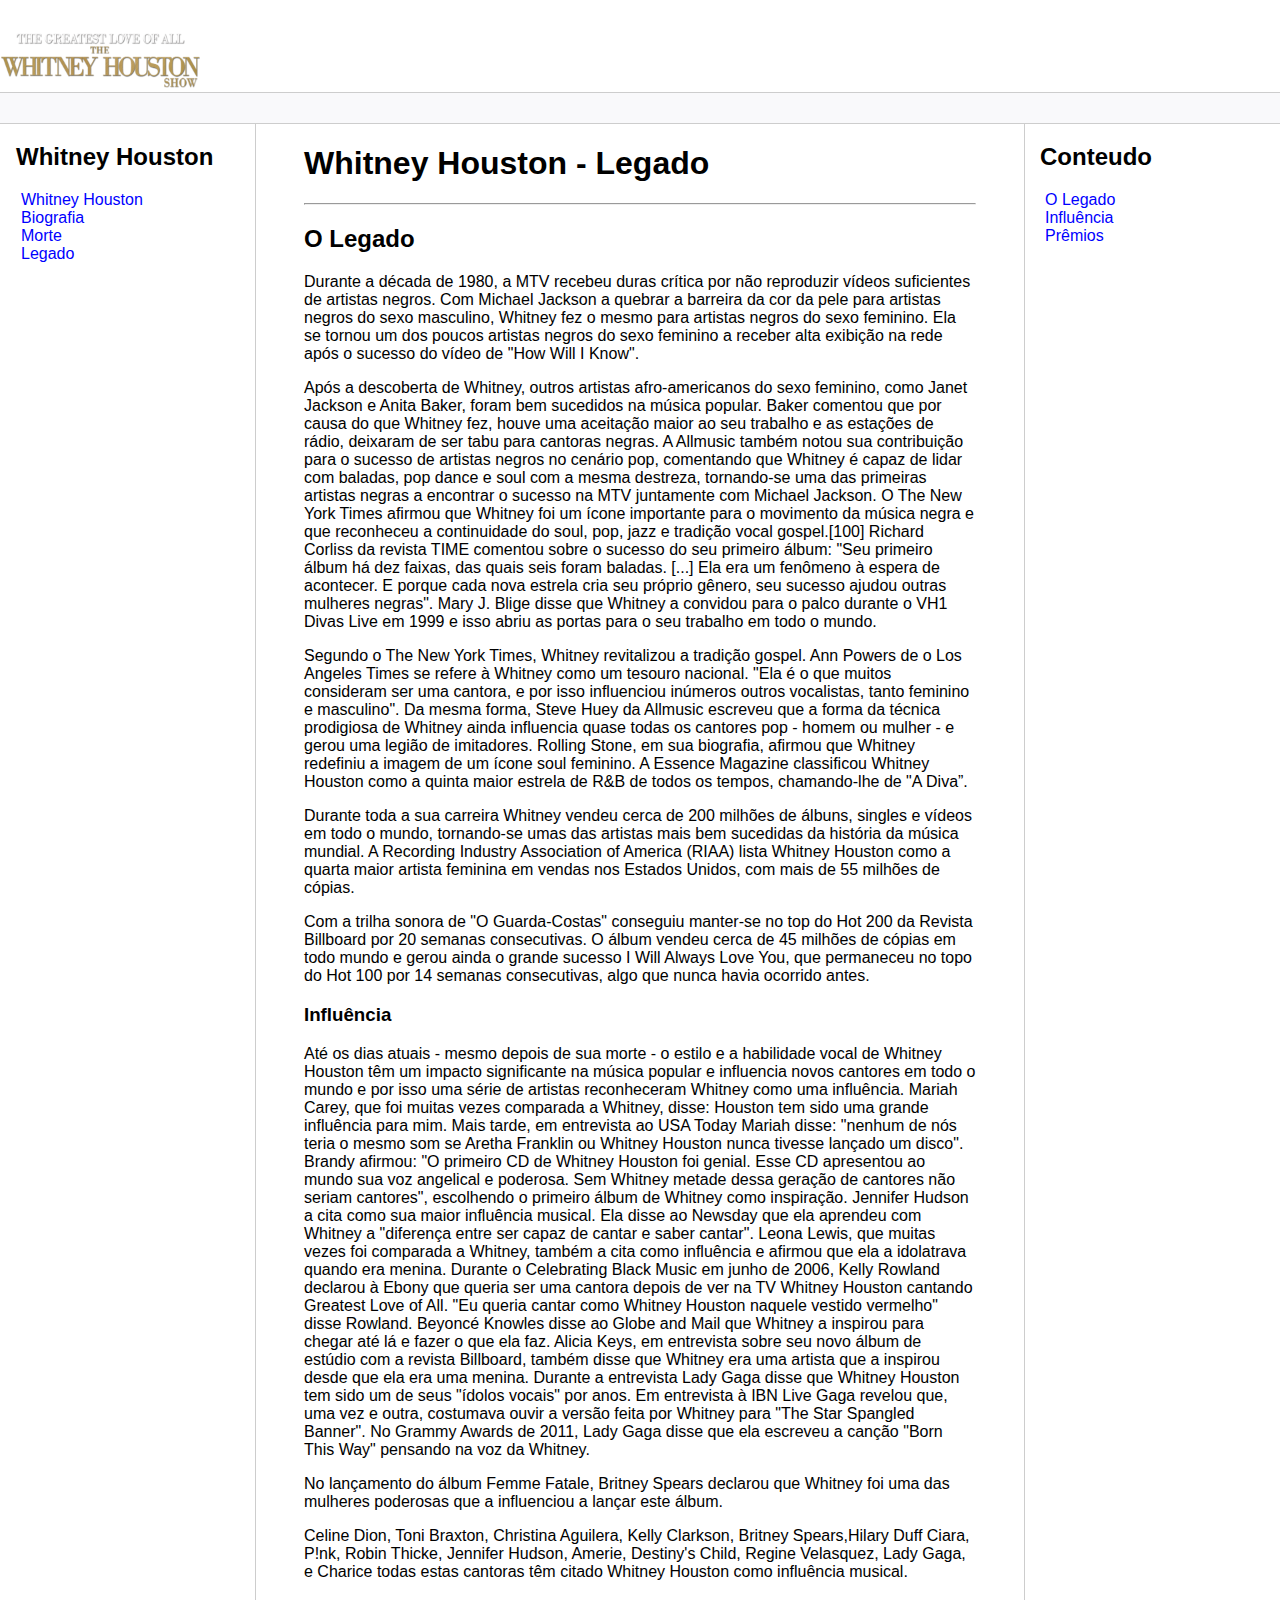
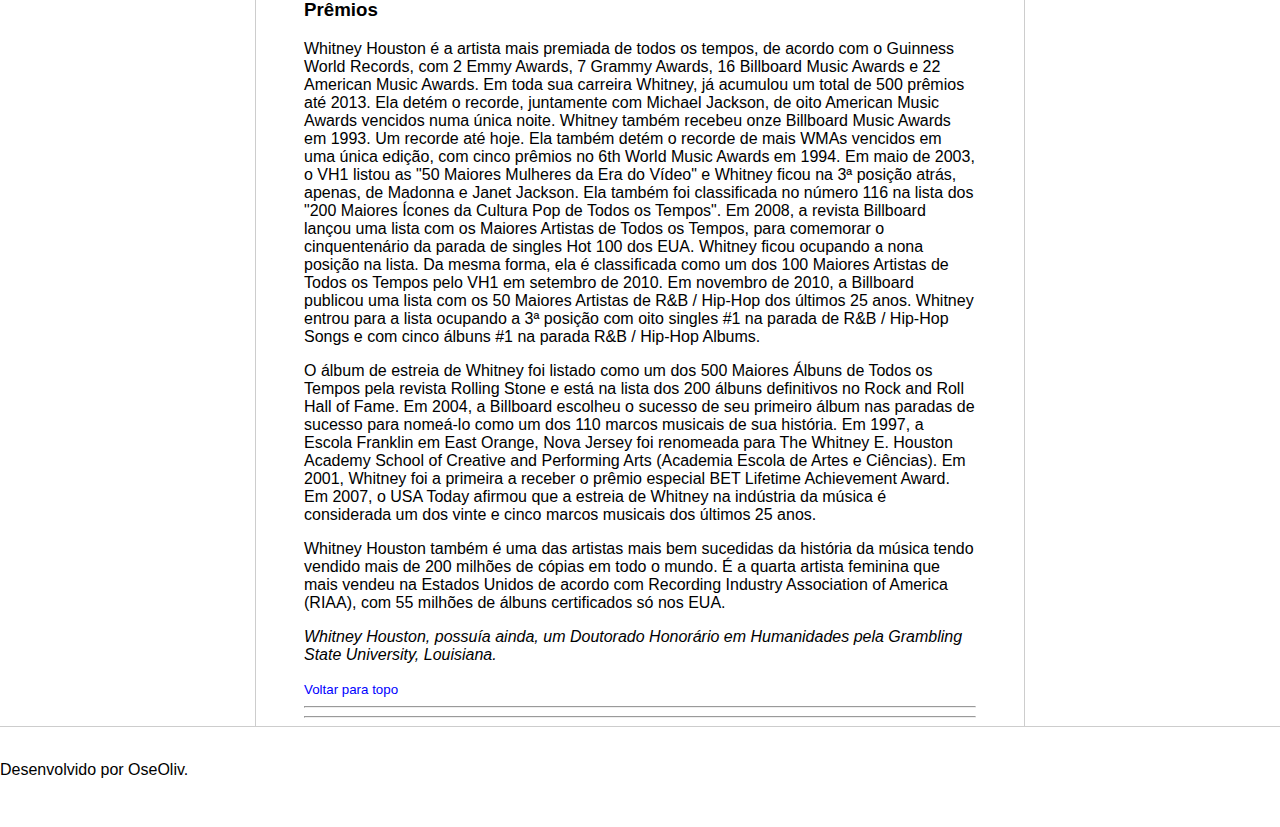
<file: legado.html>
<!DOCTYPE html>
<html lang="pt-br">
<head>
    <meta charset="UTF-8">
    <meta http-equiv="X-UA-Compatible" content="IE=edge">
    <meta name="viewport" content="width=device-width, initial-scale=1.0">
    <title>Whitney Houston - Legado</title>
    <link rel="stylesheet" href="assets/css/style.css">
</head>
<body>

    <header class="logo">  
            <img src="assets/images/whlogo.png" alt="Logotipo Whitney Houston" width="200"/>  
    </header>

    <div class="bar"></div>

    <main class="content">
        <section class="sidebar">
            <h2>Whitney Houston</h2>
           <nav>
            <ul>
                <li><a href="index.html">Whitney Houston</a></li>
                <li><a href="biografia.html">Biografia</a></li>
                <li><a href="morte.html">Morte</a></li>
                <li><a href="legado.html">Legado</a></li>
            </ul>
        </nav>
        </section>

        <section class="main">
            <h1 id="topo">Whitney Houston - Legado</h1><hr>
            <h2 id="a-voz">O Legado</h2>
            <p>Durante a década de 1980, a MTV recebeu duras crítica por não reproduzir vídeos suficientes de artistas negros. Com Michael Jackson a quebrar a barreira da cor da pele para artistas negros do sexo masculino, Whitney fez o mesmo para artistas negros do sexo feminino. Ela se tornou um dos poucos artistas negros do sexo feminino a receber alta exibição na rede após o sucesso do vídeo de "How Will I Know".</p>
            <p>Após a descoberta de Whitney, outros artistas afro-americanos do sexo feminino, como Janet Jackson e Anita Baker, foram bem sucedidos na música popular. Baker comentou que por causa do que Whitney fez, houve uma aceitação maior ao seu trabalho e as estações de rádio, deixaram de ser tabu para cantoras negras. A Allmusic também notou sua contribuição para o sucesso de artistas negros no cenário pop, comentando que Whitney é capaz de lidar com baladas, pop dance e soul com a mesma destreza, tornando-se uma das primeiras artistas negras a encontrar o sucesso na MTV juntamente com Michael Jackson. O The New York Times afirmou que Whitney foi um ícone importante para o movimento da música negra e que reconheceu a continuidade do soul, pop, jazz e tradição vocal gospel.[100] Richard Corliss da revista TIME comentou sobre o sucesso do seu primeiro álbum: "Seu primeiro álbum há dez faixas, das quais seis foram baladas. [...] Ela era um fenômeno à espera de acontecer. E porque cada nova estrela cria seu próprio gênero, seu sucesso ajudou outras mulheres negras". Mary J. Blige disse que Whitney a convidou para o palco durante o VH1 Divas Live em 1999 e isso abriu as portas para o seu trabalho em todo o mundo.</p>
            <p>Segundo o The New York Times, Whitney revitalizou a tradição gospel. Ann Powers de o Los Angeles Times se refere à Whitney como um tesouro nacional. "Ela é o que muitos consideram ser uma cantora, e por isso influenciou inúmeros outros vocalistas, tanto feminino e masculino". Da mesma forma, Steve Huey da Allmusic escreveu que a forma da técnica prodigiosa de Whitney ainda influencia quase todas os cantores pop - homem ou mulher - e gerou uma legião de imitadores. Rolling Stone, em sua biografia, afirmou que Whitney redefiniu a imagem de um ícone soul feminino. A Essence Magazine classificou Whitney Houston como a quinta maior estrela de R&B de todos os tempos, chamando-lhe de "A Diva”.</p>
            <p>Durante toda a sua carreira Whitney vendeu cerca de 200 milhões de álbuns, singles e vídeos em todo o mundo, tornando-se umas das artistas mais bem sucedidas da história da música mundial. A Recording Industry Association of America (RIAA) lista Whitney Houston como a quarta maior artista feminina em vendas nos Estados Unidos, com mais de 55 milhões de cópias.</p>
            <p>Com a trilha sonora de "O Guarda-Costas" conseguiu manter-se no top do Hot 200 da Revista Billboard por 20 semanas consecutivas. O álbum vendeu cerca de 45 milhões de cópias em todo mundo e gerou ainda o grande sucesso I Will Always Love You, que permaneceu no topo do Hot 100 por 14 semanas consecutivas, algo que nunca havia ocorrido antes.</p>
            <h3  id="influ">Influência</h3>
            <p>Até os dias atuais - mesmo depois de sua morte - o estilo e a habilidade vocal de Whitney Houston têm um impacto significante na música popular e influencia novos cantores em todo o mundo e por isso uma série de artistas reconheceram Whitney como uma influência. Mariah Carey, que foi muitas vezes comparada a Whitney, disse: Houston tem sido uma grande influência para mim. Mais tarde, em entrevista ao USA Today Mariah disse: "nenhum de nós teria o mesmo som se Aretha Franklin ou Whitney Houston nunca tivesse lançado um disco". Brandy afirmou: "O primeiro CD de Whitney Houston foi genial. Esse CD apresentou ao mundo sua voz angelical e poderosa. Sem Whitney metade dessa geração de cantores não seriam cantores", escolhendo o primeiro álbum de Whitney como inspiração. Jennifer Hudson a cita como sua maior influência musical. Ela disse ao Newsday que ela aprendeu com Whitney a "diferença entre ser capaz de cantar e saber cantar". Leona Lewis, que muitas vezes foi comparada a Whitney, também a cita como influência e afirmou que ela a idolatrava quando era menina. Durante o Celebrating Black Music em junho de 2006, Kelly Rowland declarou à Ebony que queria ser uma cantora depois de ver na TV Whitney Houston cantando Greatest Love of All. "Eu queria cantar como Whitney Houston naquele vestido vermelho" disse Rowland. Beyoncé Knowles disse ao Globe and Mail que Whitney a inspirou para chegar até lá e fazer o que ela faz. Alicia Keys, em entrevista sobre seu novo álbum de estúdio com a revista Billboard, também disse que Whitney era uma artista que a inspirou desde que ela era uma menina. Durante a entrevista Lady Gaga disse que Whitney Houston tem sido um de seus "ídolos vocais" por anos. Em entrevista à IBN Live Gaga revelou que, uma vez e outra, costumava ouvir a versão feita por Whitney para "The Star Spangled Banner". No Grammy Awards de 2011, Lady Gaga disse que ela escreveu a canção "Born This Way" pensando na voz da Whitney.</p>
            <p>No lançamento do álbum Femme Fatale, Britney Spears declarou que Whitney foi uma das mulheres poderosas que a influenciou a lançar este álbum.</p>
            <p>Celine Dion, Toni Braxton, Christina Aguilera, Kelly Clarkson, Britney Spears,Hilary Duff Ciara, P!nk, Robin Thicke, Jennifer Hudson, Amerie, Destiny's Child, Regine Velasquez, Lady Gaga, e Charice todas estas cantoras têm citado Whitney Houston como influência musical.</p>

            <h3 id="premios">Prêmios</h3>

            <p>Whitney Houston é a artista mais premiada de todos os tempos, de acordo com o Guinness World Records, com 2 Emmy Awards, 7 Grammy Awards, 16 Billboard Music Awards e 22 American Music Awards. Em toda sua carreira Whitney, já acumulou um total de 500 prêmios até 2013. Ela detém o recorde, juntamente com Michael Jackson, de oito American Music Awards vencidos numa única noite. Whitney também recebeu onze Billboard Music Awards em 1993. Um recorde até hoje. Ela também detém o recorde de mais WMAs vencidos em uma única edição, com cinco prêmios no 6th World Music Awards em 1994. Em maio de 2003, o VH1 listou as "50 Maiores Mulheres da Era do Vídeo" e Whitney ficou na 3ª posição atrás, apenas, de Madonna e Janet Jackson. Ela também foi classificada no número 116 na lista dos "200 Maiores Ícones da Cultura Pop de Todos os Tempos". Em 2008, a revista Billboard lançou uma lista com os Maiores Artistas de Todos os Tempos, para comemorar o cinquentenário da parada de singles Hot 100 dos EUA. Whitney ficou ocupando a nona posição na lista. Da mesma forma, ela é classificada como um dos 100 Maiores Artistas de Todos os Tempos pelo VH1 em setembro de 2010. Em novembro de 2010, a Billboard publicou uma lista com os 50 Maiores Artistas de R&B / Hip-Hop dos últimos 25 anos. Whitney entrou para a lista ocupando a 3ª posição com oito singles #1 na parada de R&B / Hip-Hop Songs e com cinco álbuns #1 na parada R&B / Hip-Hop Albums.</p>
            <p>O álbum de estreia de Whitney foi listado como um dos 500 Maiores Álbuns de Todos os Tempos pela revista Rolling Stone e está na lista dos 200 álbuns definitivos no Rock and Roll Hall of Fame. Em 2004, a Billboard escolheu o sucesso de seu primeiro álbum nas paradas de sucesso para nomeá-lo como um dos 110 marcos musicais de sua história. Em 1997, a Escola Franklin em East Orange, Nova Jersey foi renomeada para The Whitney E. Houston Academy School of Creative and Performing Arts (Academia Escola de Artes e Ciências). Em 2001, Whitney foi a primeira a receber o prêmio especial BET Lifetime Achievement Award. Em 2007, o USA Today afirmou que a estreia de Whitney na indústria da música é considerada um dos vinte e cinco marcos musicais dos últimos 25 anos.</p>
            <p>Whitney Houston também é uma das artistas mais bem sucedidas da história da música tendo vendido mais de 200 milhões de cópias em todo o mundo. É a quarta artista feminina que mais vendeu na Estados Unidos de acordo com Recording Industry Association of America (RIAA), com 55 milhões de álbuns certificados só nos EUA.</p>
            <p><i>Whitney Houston, possuía ainda, um Doutorado Honorário em Humanidades pela Grambling State University, Louisiana.</p></i>
            

            <small><a href="#topo">Voltar para topo</a></small>
            <hr><hr>
        </section>
        
        <section class="anchors">
            <h2>Conteudo</h2>
            <ul>
                <li><a href="#legado">O Legado</a></li>
                <li><a href="#influ">Influência</a></li>
                <li><a href="#premios">Prêmios</a></li>
                
              
            </ul>
        </section>
    
    </main>

    <footer class="footer"><br>
        <p>Desenvolvido por OseOliv.</p>

    </footer>
</body>
</html>
</file>
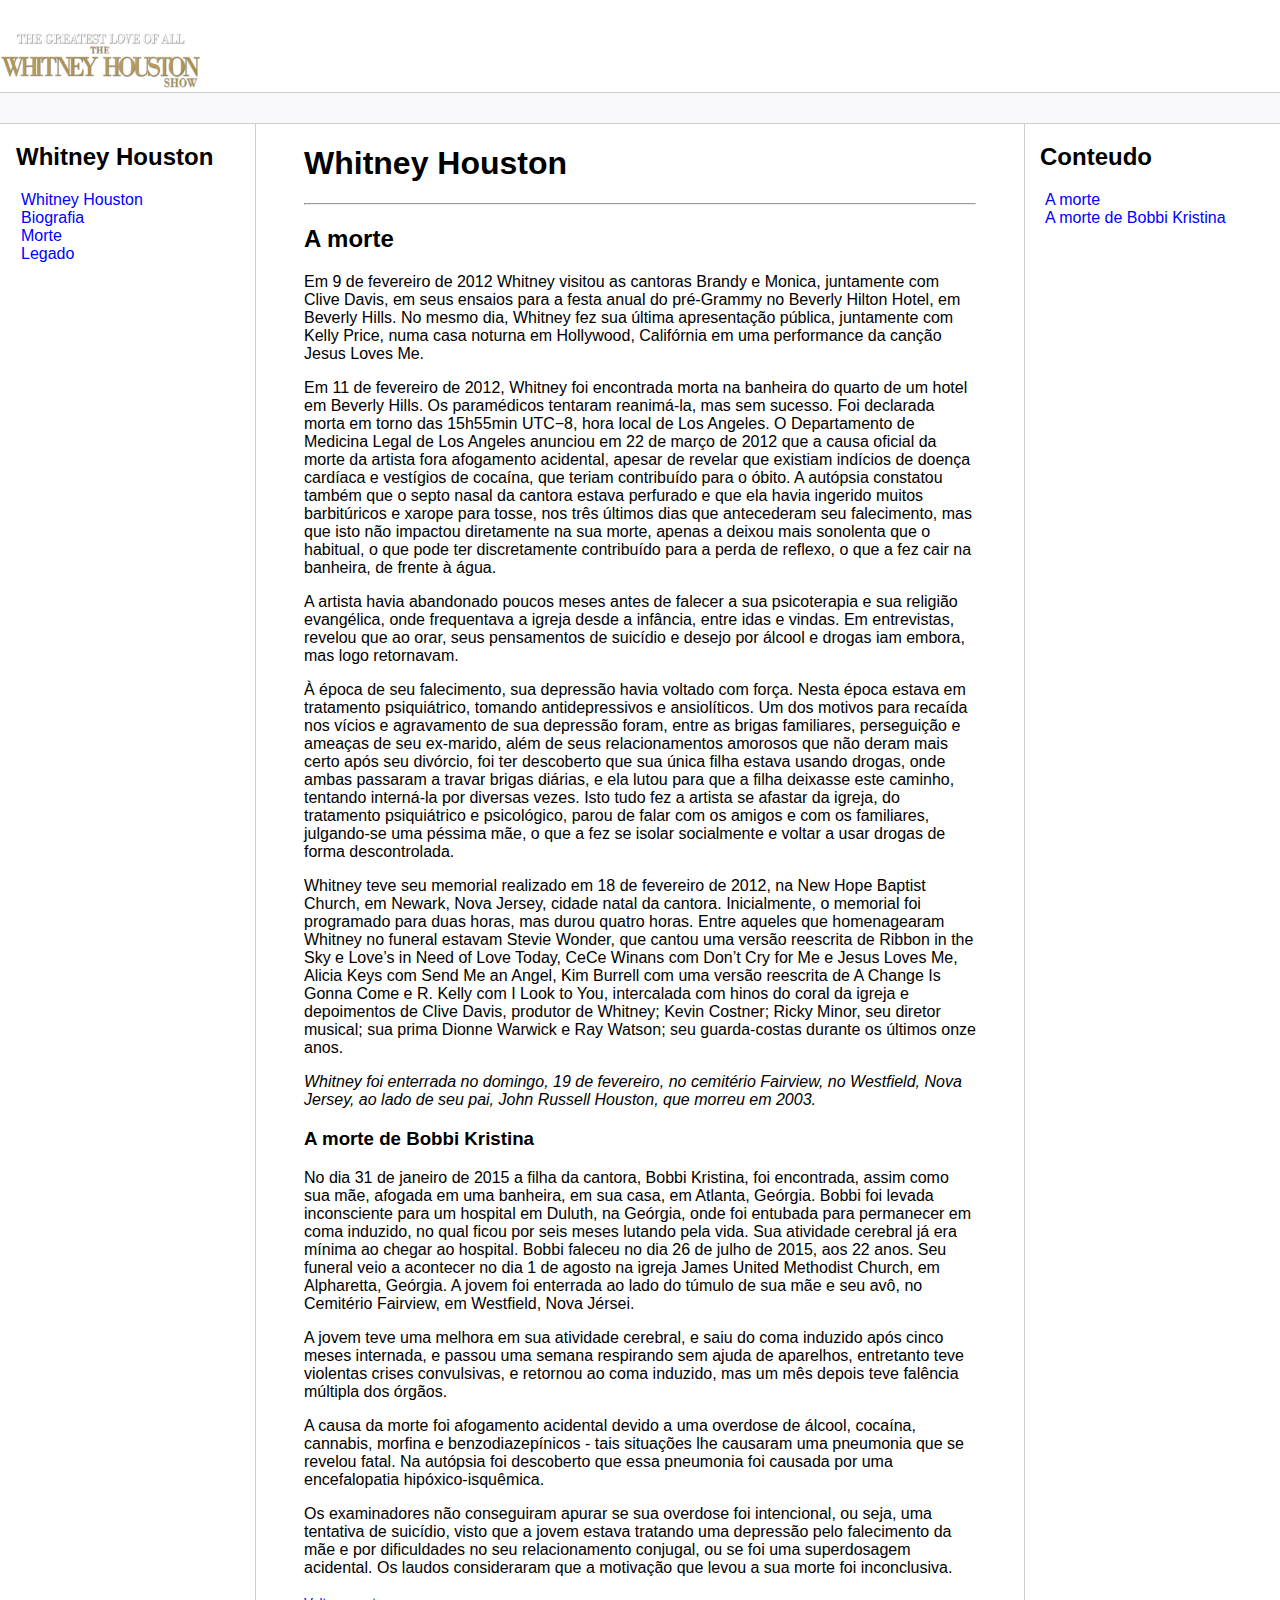
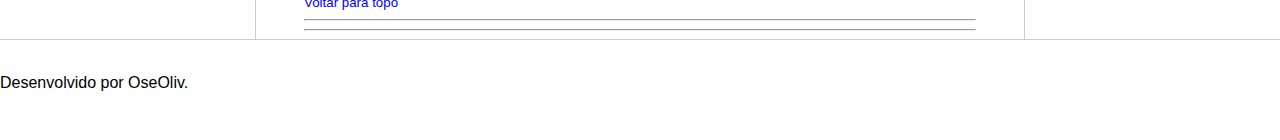
<file: morte.html>
<!DOCTYPE html>
<html lang="pt-br">
<head>
    <meta charset="UTF-8">
    <meta http-equiv="X-UA-Compatible" content="IE=edge">
    <meta name="viewport" content="width=device-width, initial-scale=1.0">
    <title>Whitney Houston - Morte</title>
    <link rel="stylesheet" href="assets/css/style.css">
</head>
<body>

    <header class="logo">  
            <img src="assets/images/whlogo.png" alt="Logotipo Whitney Houston" width="200"/>  
    </header>

    <div class="bar"></div>

    <main class="content">
        <section class="sidebar">
            <h2>Whitney Houston </h2>
           <nav>
            <ul>
                <li><a href="index.html">Whitney Houston</a></li>
                <li><a href="biografia.html">Biografia</a></li>
                <li><a href="morte.html">Morte</a></li>
                <li><a href="legado.html">Legado</a></li>
            </ul>
        </nav>
        </section>

        <section class="main">
            <h1 id="topo">Whitney Houston</h1><hr>
            <h2 id="morte">A morte</h2>
            
            <p>Em 9 de fevereiro de 2012 Whitney visitou as cantoras Brandy e Monica, juntamente com Clive Davis, em seus ensaios para a festa anual do pré-Grammy no Beverly Hilton Hotel, em Beverly Hills. No mesmo dia, Whitney fez sua última apresentação pública, juntamente com Kelly Price, numa casa noturna em Hollywood, Califórnia em uma performance da canção Jesus Loves Me.</p>
            <p>Em 11 de fevereiro de 2012, Whitney foi encontrada morta na banheira do quarto de um hotel em Beverly Hills. Os paramédicos tentaram reanimá-la, mas sem sucesso. Foi declarada morta em torno das 15h55min UTC−8, hora local de Los Angeles. O Departamento de Medicina Legal de Los Angeles anunciou em 22 de março de 2012 que a causa oficial da morte da artista fora afogamento acidental, apesar de revelar que existiam indícios de doença cardíaca e vestígios de cocaína, que teriam contribuído para o óbito. A autópsia constatou também que o septo nasal da cantora estava perfurado e que ela havia ingerido muitos barbitúricos e xarope para tosse, nos três últimos dias que antecederam seu falecimento, mas que isto não impactou diretamente na sua morte, apenas a deixou mais sonolenta que o habitual, o que pode ter discretamente contribuído para a perda de reflexo, o que a fez cair na banheira, de frente à água.</p>
            <p>A artista havia abandonado poucos meses antes de falecer a sua psicoterapia e sua religião evangélica, onde frequentava a igreja desde a infância, entre idas e vindas. Em entrevistas, revelou que ao orar, seus pensamentos de suicídio e desejo por álcool e drogas iam embora, mas logo retornavam.</p>
            <p>À época de seu falecimento, sua depressão havia voltado com força. Nesta época estava em tratamento psiquiátrico, tomando antidepressivos e ansiolíticos. Um dos motivos para recaída nos vícios e agravamento de sua depressão foram, entre as brigas familiares, perseguição e ameaças de seu ex-marido, além de seus relacionamentos amorosos que não deram mais certo após seu divórcio, foi ter descoberto que sua única filha estava usando drogas, onde ambas passaram a travar brigas diárias, e ela lutou para que a filha deixasse este caminho, tentando interná-la por diversas vezes. Isto tudo fez a artista se afastar da igreja, do tratamento psiquiátrico e psicológico, parou de falar com os amigos e com os familiares, julgando-se uma péssima mãe, o que a fez se isolar socialmente e voltar a usar drogas de forma descontrolada.</p>
            <p>Whitney teve seu memorial realizado em 18 de fevereiro de 2012, na New Hope Baptist Church, em Newark, Nova Jersey, cidade natal da cantora. Inicialmente, o memorial foi programado para duas horas, mas durou quatro horas. Entre aqueles que homenagearam Whitney no funeral estavam Stevie Wonder, que cantou uma versão reescrita de Ribbon in the Sky e Love’s in Need of Love Today, CeCe Winans com Don’t Cry for Me e Jesus Loves Me, Alicia Keys com Send Me an Angel, Kim Burrell com uma versão reescrita de A Change Is Gonna Come e R. Kelly com I Look to You, intercalada com hinos do coral da igreja e depoimentos de Clive Davis, produtor de Whitney; Kevin Costner; Ricky Minor, seu diretor musical; sua prima Dionne Warwick e Ray Watson; seu guarda-costas durante os últimos onze anos.</p>
            <p><i>Whitney foi enterrada no domingo, 19 de fevereiro, no cemitério Fairview, no Westfield, Nova Jersey, ao lado de seu pai, John Russell Houston, que morreu em 2003.</p></i>
            
            <h3 id="bobbi">A morte de Bobbi Kristina</h3>
            <p>No dia 31 de janeiro de 2015 a filha da cantora, Bobbi Kristina, foi encontrada, assim como sua mãe, afogada em uma banheira, em sua casa, em Atlanta, Geórgia. Bobbi foi levada inconsciente para um hospital em Duluth, na Geórgia, onde foi entubada para permanecer em coma induzido, no qual ficou por seis meses lutando pela vida. Sua atividade cerebral já era mínima ao chegar ao hospital. Bobbi faleceu no dia 26 de julho de 2015, aos 22 anos. Seu funeral veio a acontecer no dia 1 de agosto na igreja James United Methodist Church, em Alpharetta, Geórgia. A jovem foi enterrada ao lado do túmulo de sua mãe e seu avô, no Cemitério Fairview, em Westfield, Nova Jérsei.</p>
            <p>A jovem teve uma melhora em sua atividade cerebral, e saiu do coma induzido após cinco meses internada, e passou uma semana respirando sem ajuda de aparelhos, entretanto teve violentas crises convulsivas, e retornou ao coma induzido, mas um mês depois teve falência múltipla dos órgãos.</p>
            <p>A causa da morte foi afogamento acidental devido a uma overdose de álcool, cocaína, cannabis, morfina e benzodiazepínicos - tais situações lhe causaram uma pneumonia que se revelou fatal. Na autópsia foi descoberto que essa pneumonia foi causada por uma encefalopatia hipóxico-isquêmica.</p>
            <p>Os examinadores não conseguiram apurar se sua overdose foi intencional, ou seja, uma tentativa de suicídio, visto que a jovem estava tratando uma depressão pelo falecimento da mãe e por dificuldades no seu relacionamento conjugal, ou se foi uma superdosagem acidental. Os laudos consideraram que a motivação que levou a sua morte foi inconclusiva.</p>

            <small><a href="#topo">Voltar para topo</a></small><hr><hr>
        </section>
        
        <section class="anchors">
            <h2>Conteudo</h2>
            <ul>
                <li><a href="#morte">A morte</a></li>
                <li><a href="#bobbi">A morte de Bobbi Kristina</a></li>
               
              
            </ul>
        </section>
    
    </main>

    <footer class="footer"><br>
        <p>Desenvolvido por OseOliv.</p>

    </footer>
</body>
</html>
</file>
<file: assets/css/style.css>
body, html {
    margin: 0;
    padding: 0;
    font-family: 'Segoe UI', Tahoma, Geneva, Verdana, sans-serif;
}
ul { list-style: none; padding-left: 5px; }
a { color:blue; text-decoration: none;}
.bar {
    background-color: #f9f9fb;
    padding:15px;
    border-top: solid 1px #cdcdcd;
    border-bottom: solid 1px #cdcdcd;
}
.content {
    max-width: 1440px;
    margin: auto;
    grid-gap: 3rem;
    display: grid;
    gap: 3rem;
    grid-template-areas: "sidebar main anchors";
    grid-template-columns: minmax(0,15rem) minmax(0,2.5fr) minmax(0,15rem);
    padding-left: 1rem;
    padding-right: 1rem;
}

.footer {
    min-height: 100px;
    border-top: solid 1px #cdcdcd;
}
.anchors {
    border-left: solid 1px #cdcdcd;
    padding-left: 15px;
}
.sidebar {
    border-right: solid 1px #cdcdcd;
}
figure {
    text-align: center;
}
figcaption {
    text-align: center;   
}
</file>
